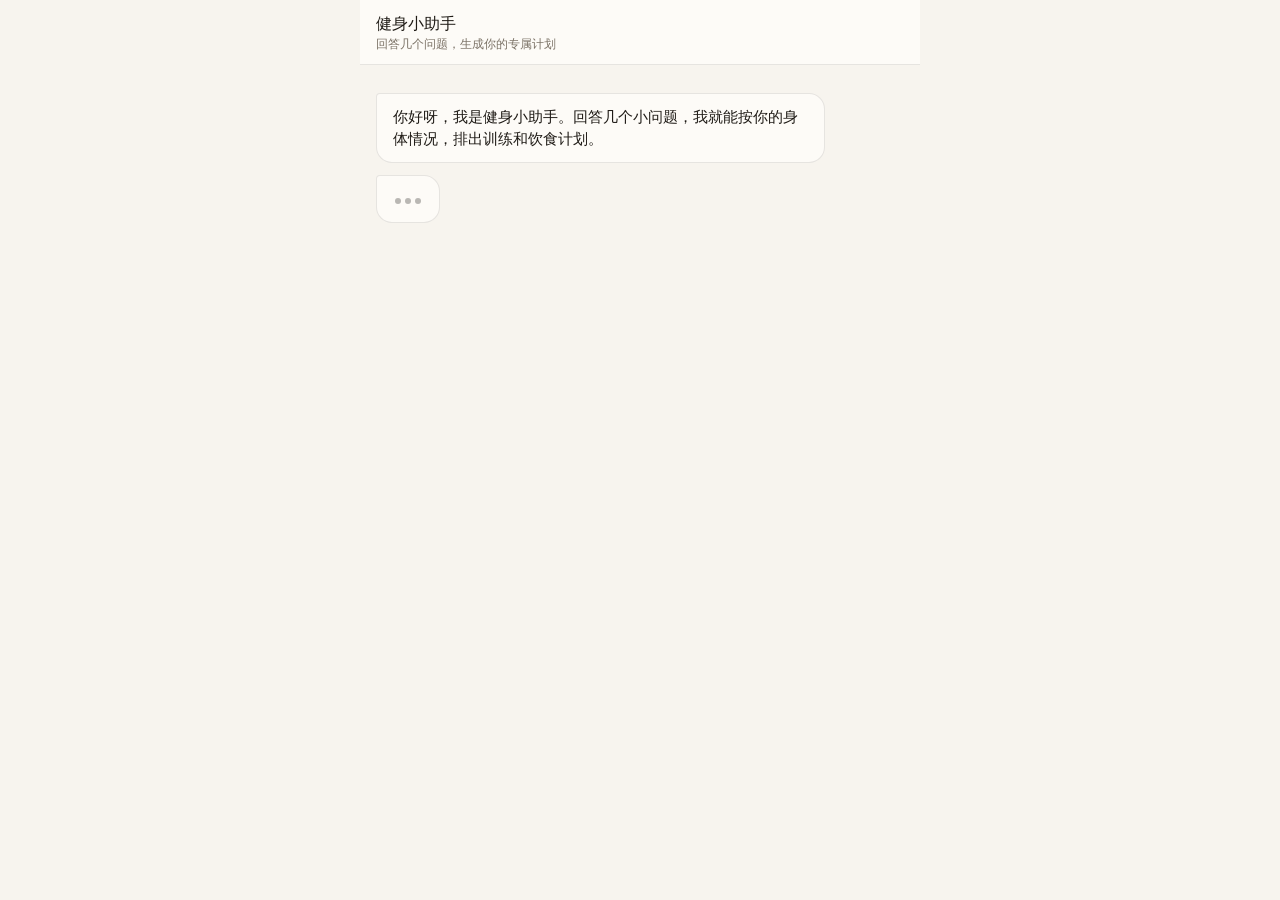
<file: index.html>
<!DOCTYPE html>
<!-- 此檔由 node tools/build.js 從 dev.html 與 src/ 產生，請勿直接修改。 -->
<html lang="zh-CN">
<head>
<meta charset="utf-8">
<meta name="viewport" content="width=device-width,initial-scale=1,viewport-fit=cover,maximum-scale=1">
<title>我的专属健身计划</title>
<!-- 錯誤提示條的樣式內嵌在這裡：就算 style.css 載不到，提示條也看得見 -->
<style>#err{display:none;background:#b00020;color:#fff;padding:8px 12px;font-size:13px;word-break:break-all}</style>
<script>
/* 必須最先執行：錯誤提示條（#err）與載入失敗偵測。
   - 執行期錯誤：顯示「页面出错：訊息 (檔名:行號)」。
   - 開發版 dev.html 用一般 <script src> 依序載入（不用 module）：js 檔載入失敗 → 記進 FIT_LOAD_FAILED，
     app.js 看到就不啟動，並顯示「页面文件加载失败」；style.css 載入失敗 → 只顯示提示，問答照常可用。
   - 正式版 index.html 已把所有檔案內嵌，不會有載入失敗，這段只負責顯示執行期錯誤。 */
var FIT_LOAD_FAILED = [], fitErrMsg = '';
function fitShowErr(msg){
  fitErrMsg = msg;
  var b=document.getElementById('err'); if(!b) return;   // #err 還沒解析到：等 DOMContentLoaded 再顯示
  b.style.display='block'; b.textContent=msg;
}
document.addEventListener('DOMContentLoaded',function(){ if(fitErrMsg) fitShowErr(fitErrMsg) });
function fitLoadFail(node){
  var u=(node.getAttribute('src')||node.getAttribute('href')||'').split('?')[0];
  if(node.tagName==='SCRIPT') FIT_LOAD_FAILED.push(u);
  fitShowErr('页面文件加载失败（'+u+'），请检查网络后刷新页面。');
}
window.addEventListener('error',function(e){
  if(FIT_LOAD_FAILED.length) return;  // 已有載入失敗提示時，後續連帶的錯誤不覆蓋它
  var f=(e.filename||'').split('?')[0].split('/').pop();
  fitShowErr('页面出错：'+(e.message||'未知')+' ('+(f?f+':':'')+(e.lineno||'?')+')');
});
</script>
<style>
/* ==== src/style.css ==== */
/* 健身小助手樣式。
   相容性：老版微信 X5/XWeb（Chromium 約 55–100）。不要用 :has()、dvh；版面靠頁面自然捲動，不要改成固定高度。
   已知：flex 的 gap 在 Chromium 84 以前無效（只影響間距）。
   設計：暖灰白底 + 深墨文字 + 單一珊瑚色強調。強調色只用在三處：主按鈕、最重要的一個數字（每日建議摄入）、頂部問答進度線。
   間距落在 4px 格線上；字重只有 400 / 500；圓角依元件大小（按鈕 8、卡片/泡泡 16）。 */
:root{
  --bg:#f7f4ee;--card:#fdfbf7;--raise:#efe9df;
  --ink:#1f1b16;--sub:#5e554a;--mut:#7b7266;
  --line:rgba(31,27,22,.1);--tick:rgba(31,27,22,.3);
  --acc:#c2492f;
  --warn:#7a5412;--warnbg:#f6eedb;
  --ease:cubic-bezier(.22,1,.36,1);
}
*{box-sizing:border-box;-webkit-tap-highlight-color:transparent}
html,body{margin:0;height:100%;background:var(--bg);color:var(--ink);font-family:-apple-system,"PingFang SC","Hiragino Sans GB","Microsoft YaHei",sans-serif;font-size:15px;line-height:22px;font-variant-numeric:tabular-nums}
b,strong{font-weight:500}
#app{max-width:560px;margin:0 auto;min-height:100vh;background:var(--bg)}

/* 頁首：只有名稱，底部一條問答進度線 */
header{position:sticky;top:0;z-index:5;padding:12px 16px;background:var(--card);border-bottom:1px solid var(--line)}
header b{display:block;font-size:16px;line-height:24px}
header small{display:block;color:var(--mut);font-size:12px;line-height:16px}
#prog{position:absolute;left:0;right:0;bottom:-1px;height:2px}
#prog i{display:block;width:0;height:2px;background:var(--acc);transition:width .4s var(--ease)}

/* 對話 */
#chat{padding:16px 16px 48px}
.row{display:flex;margin:12px 0;animation:in .3s var(--ease)}
.row.user{justify-content:flex-end}
@keyframes in{from{opacity:0;transform:translateY(8px)}to{opacity:1;transform:none}}
.bub{max-width:85%;padding:12px 16px;background:var(--card);border:1px solid var(--line);border-radius:4px 16px 16px 16px;word-break:break-word}
.user .bub{background:var(--ink);border-color:var(--ink);color:var(--bg);border-radius:16px 4px 16px 16px}
.bub.wide{max-width:100%;width:100%}
.typing span{display:inline-block;width:6px;height:6px;margin:0 2px;background:var(--tick);border-radius:50%;animation:b 1s infinite}
.typing span:nth-child(2){animation-delay:.15s}.typing span:nth-child(3){animation-delay:.3s}
@keyframes b{50%{transform:translateY(-4px)}}

/* 回答區 */
#tray{margin-top:16px;padding:12px;background:var(--card);border:1px solid var(--line);border-radius:16px}
#tray:empty{display:none}
.chips{display:flex;flex-wrap:wrap;gap:8px}
.chip{min-height:44px;padding:10px 16px;background:var(--card);border:1px solid var(--line);border-radius:8px;color:var(--ink);font-family:inherit;font-size:15px;line-height:22px;cursor:pointer;transition:background-color .15s var(--ease),border-color .15s var(--ease),color .15s var(--ease),transform .15s var(--ease)}
.chip:active{background:var(--raise);transform:scale(.98)}
.chip:focus-visible,.mini:focus-visible,.vlink a:focus-visible{outline:2px solid var(--acc);outline-offset:2px}
.chip.on{background:var(--ink);border-color:var(--ink);color:var(--bg)}
.chip.go{background:var(--acc);border-color:var(--acc);color:#fff;font-weight:500}
.chip.ghost{background:transparent;color:var(--sub)}
/* 有說明的選項：整列可點，標題 + 一行說明（不用 gap，老版微信也有間距） */
.opts{display:block}
.opt{display:block;width:100%;text-align:left;padding:12px 16px}
.opt+.opt{margin-top:8px}
.opt b{display:block;line-height:22px}
.opt small{display:block;margin-top:2px;color:var(--mut);font-size:13px;line-height:20px}
.opts .back{margin-top:8px;width:auto}
.ogrp{margin:16px 0 8px;font-size:12px;line-height:16px;color:var(--mut)}
.ogrp:first-child{margin-top:0}
.rec{display:inline-block;margin-left:8px;padding:0 4px;border:1px solid var(--line);border-radius:4px;color:var(--mut);font-size:11px;line-height:16px;font-weight:400;vertical-align:1px}
.chip.ok0{flex:1;background:var(--card);border-color:var(--ink);color:var(--ink)}
.sact .back{order:-1}
.opt.on{background:var(--ink);border-color:var(--ink);color:var(--bg)}
.opt.on small{color:rgba(247,244,238,.75)}
.opts .go{display:block;width:100%;margin-top:8px}
.chip:disabled{opacity:.6;cursor:default}

/* 身體數據卡：每行 = 名稱 | −5 −1 | 數字（點一下確認，底下是刻度尺） | +1 +5 */
.nrow{display:flex;align-items:center;padding:8px 0;border-top:1px solid var(--line)}
.nrow:first-child{border-top:0}
.nlab{flex:none;width:44px;font-size:14px;line-height:18px;color:var(--sub)}
.nlab small{display:block;font-size:11px;line-height:14px;color:var(--mut)}
.nbtn{flex:none;width:36px;min-height:40px;margin-left:4px;padding:0;text-align:center;font-size:13px}
.nval{flex:1;min-width:0;margin:0 0 0 4px;min-height:40px;padding:0 0 10px;border:0;border-radius:0;background-color:transparent;font-family:inherit;font-size:16px;line-height:30px;color:var(--mut);
  background-image:linear-gradient(90deg,var(--tick) 1px,transparent 1px),linear-gradient(90deg,var(--tick) 1px,transparent 1px);
  background-size:8px 5px,40px 9px;background-repeat:repeat-x;background-position:var(--off,0) 100%,var(--off,0) 100%}
.nval.on{color:var(--ink);font-weight:500}
.nbox .sact{margin-top:12px}

/* 底部按鈕列（身體數據卡的「確定」「改上一題」） */
.sact{display:flex;gap:8px;margin-top:16px}
.sact .go{flex:1}

/* 卡片 */
.card h3{margin:0 0 8px;font-size:17px;line-height:24px;font-weight:500}
.muted{color:var(--mut);font-size:13px;line-height:20px}
.warn{margin:12px 0;padding:12px;background:var(--warnbg);border-radius:8px;color:var(--warn);font-size:14px;line-height:20px}

/* 結果頁：一個大數字 + 三大營養素比例條，其餘是安靜的列表 */
.sum h3{margin:0;font-size:13px;line-height:20px;color:var(--mut)}
.big{margin:4px 0;line-height:56px}
.big b{font-size:52px;letter-spacing:-.02em;color:var(--acc)}
.big span{margin-left:4px;font-size:16px;color:var(--mut)}
.mbar{display:flex;height:8px;margin:16px 0 8px;border-radius:4px;overflow:hidden;background:var(--raise)}
.mbar i{display:block;height:100%}
.m1{background:var(--acc)}.m2{background:var(--sub)}.m3{background:#cfc6b6}
.mleg{display:flex;flex-wrap:wrap;gap:4px 16px;font-size:13px;line-height:20px;color:var(--sub)}
.mleg s{display:inline-block;width:8px;height:8px;margin-right:6px;border-radius:2px;text-decoration:none}
.mleg b{color:var(--ink)}
.rows{margin:16px 0 8px}
.rows div{display:flex;justify-content:space-between;align-items:baseline;padding:8px 0;border-top:1px solid var(--line);font-size:14px}
.rows span{color:var(--sub)}

/* 訓練計劃：一週條（實心＝訓練日，外框＝有氧日） */
.week{display:flex;margin:12px 0 4px}
.wd{flex:1;margin:0 2px;padding:8px 0;border:1px solid var(--line);border-radius:8px;text-align:center;font-size:12px;line-height:16px;color:var(--mut)}
.wd:first-child{margin-left:0}.wd:last-child{margin-right:0}
.wd::after{content:attr(data-d)}
.wd.on{background:var(--ink);border-color:var(--ink);color:var(--bg)}
.wd.cd{border-color:var(--ink);color:var(--ink)}
.day{padding:12px 0;border-top:1px solid var(--line)}
.day h4{margin:0 0 8px;font-size:15px;line-height:22px;font-weight:500}
.day h4 span{display:inline-block;min-width:40px;margin-right:8px;font-weight:400;color:var(--mut)}
.day ol{margin:0;padding-left:20px}
.day li{margin:4px 0}
.day li i{color:var(--mut);font-style:normal;font-size:13px}
.meal{padding:8px 0}
.meal small{color:var(--sub);font-size:13px}

/* 動作說明 */
.exr{display:flex;justify-content:space-between;align-items:flex-start;gap:8px}
.exb{flex:none}
.mini{padding:4px 12px;background:var(--card);border:1px solid var(--line);border-radius:6px;color:var(--sub);font-family:inherit;font-size:12px;line-height:16px;transition:background-color .15s var(--ease)}
.mini:active{background:var(--raise)}
.xd{margin:4px 0}
.xd summary{color:var(--sub);font-size:13px;cursor:pointer}
.xb{margin-top:8px;padding:12px;background:var(--raise);border-radius:8px;font-size:14px;line-height:22px}
.imgs{display:flex;flex-wrap:wrap;gap:8px;margin:8px 0 4px}
.imgs img{max-width:100%;max-height:230px;height:auto;border-radius:4px;background:#fff}
.vlink{margin:8px 0 4px}
.vlink a{display:inline-block;padding:4px 12px;background:var(--card);border:1px solid var(--line);border-radius:6px;color:var(--ink);font-size:13px;line-height:20px;text-decoration:none}
ul.t{margin:8px 0;padding-left:20px}
ul.t li{margin:4px 0}

/* 可展開的每日菜單、食物分類 */
.dd{padding:12px 0;border-top:1px solid var(--line)}
.dd summary{padding:0;font-weight:500;cursor:pointer;list-style:none}
.dd summary::after{content:"＋";float:right;color:var(--mut)}
.dd[open] summary::after{content:"－"}
.dd summary::-webkit-details-marker{display:none}

/* 健康記錄的折線圖 */
.chart{display:block;width:100%;height:auto;margin:4px 0}
.ch-grid{stroke:var(--line);stroke-width:1}
.ch-line{fill:none;stroke:var(--ink);stroke-width:2;stroke-linejoin:round}
.ch-dot{fill:var(--ink)}.ch-dot.last{fill:var(--acc)}
.ch-t{fill:var(--mut);font-size:11px}
.hsrc{margin-top:8px}.hsrc a{color:var(--sub);text-decoration:underline}

@media (prefers-reduced-motion:reduce){*{animation:none!important;transition:none!important}}
</style>
</head>
<body>
<div id="app">
  <header><div><b>健身小助手</b><small>回答几个问题，生成你的专属计划</small></div><div id="prog"><i></i></div></header>
  <div id="err"></div>
  <div id="chat"><div id="tray"></div></div>
  <noscript><p style="padding:16px">需要开启 JavaScript 才能使用。</p></noscript>
</div>
<script>
/* ==== src/js/data-exercises.js ==== */
/* 動作資料（純資料，沒有邏輯；瀏覽器與 Node 測試共用）
   載入順序：data-exercises.js → data-foods.js → logic.js → render.js → app.js（見 dev.html；正式版由 tools/build.js 依同順序內嵌）
   以下 wger 來源與授權說明為原版註解，原樣保留。 */

/* ================= 动作资料库 =================
   来源：wger 工作与健身管理项目（https://wger.de），数据按 CC-BY-SA 授权。
   中文名称和要点由本页根据 wger 的英文说明挑选并改写，作者逐条标注。
   lv：0 徒手，1 家里有哑铃/弹力带，2 健身房。t：k 膝盖 b 腰背 s 肩颈（我按动作类型自行标注，非 wger 提供）。 */

/* 每行一個動作，欄位順序：
   [名稱 n, 類別 g, 器材等級 lv, 不適部位 t, 鍛鍊部位 mus, 器材 eq, 要點 how, wger 動作 id, 作者 au, 授權 lic, 別名(可選)]
   - 只寫前 6 欄的行：訓練模板要用、但沒有 wger 資料的名稱（不進動作庫、沒有「怎么做」）。
   - 別名：同一個 wger 動作在訓練模板裡用了另一個名字（例如 home 模板寫「哑铃高脚杯深蹲」）。
     logic.js 會在原動作後面緊接著複製一行、只換名稱，所以 EXI 順序與舊版完全相同。
   - 順序有意義：換動作、重點加練、動作庫列表都依這個順序，不要重新排序。 */
const EXERCISE_ROWS = [
// 深蹲类 sq
 ['高脚杯深蹲','sq',1,'k','股四头肌、臀肌','哑铃','双手抱住哑铃贴近胸前，双脚与肩同宽、膝盖微屈。下蹲到大腿与地面平行，保持背部挺直，髋部向后，膝盖对准脚尖。重心放在脚跟，目视前方或略上方。',203,'ataraxie67','CC-BY-SA 4.0','哑铃高脚杯深蹲'],
 ['哑铃深蹲','sq',1,'k','股四头肌、臀肌','哑铃'],
 ['徒手深蹲','sq',0,'k','股四头肌、臀肌','徒手'],
 ['相扑深蹲','sq',0,'k','臀肌、股四头肌','徒手','双脚比肩宽，脚尖外开约 45°。保持背部挺直，屈膝屈髋缓慢下蹲，像要坐下去，下到大腿与地面平行，再蹬地站起。',632,'sophialj','CC-BY-SA 4.0'],
 ['抱头深蹲','sq',0,'k','臀肌、股四头肌','徒手','双脚与髋同宽、脚尖朝前，挺胸，双手放在脑后、手指轻扣、肘朝两侧。髋部向后推、屈膝，上身尽量保持直立。膝盖向外推，不能向内扣。',1208,'lxmx','CC-BY-SA 4.0'],
 ['慢速深蹲','sq',0,'k','股四头肌、臀肌','徒手','用节奏控制来增加肌肉张力：3 秒慢慢下蹲，在底部停 1 秒，再用正常速度站起。挺胸，重心放在脚跟。',1963,'Anon#2','CC-BY-SA 4.0'],
 ['靠墙静蹲','sq',0,'k','大腿前后侧','徒手','背靠平整的墙，慢慢下滑并让双脚离墙，直到大腿与地面平行、膝和髋大约成 90°。双臂交叉放胸前，保持 30 秒。',718,'Blablabla','CC0'],
 ['腿举','sq',2,'k','股四头肌','腿举器械','腿举是用双腿把重量推离身体的负重训练。',371,'BFad07','CC0'],
// 单腿、箭步类 lg
 ['哑铃反向箭步蹲','lg',1,'k','臀肌、腘绳肌、股四头肌','哑铃','双手各持一只哑铃，向后迈一大步成箭步姿势，再回到站立。主要练臀肌、大腿后侧和前侧。',1651,'AlucardEvil40','CC-BY-SA 4.0'],
 ['反向箭步蹲','lg',0,'k','臀肌、腘绳肌、小腿','徒手','向后迈步的箭步蹲，对臀部、大腿后侧和小腿肌群的刺激更多。',1102,'clafal','CC-BY-SA 4.0'],
 ['哑铃保加利亚分腿蹲','lg',1,'k','臀肌、股四头肌','哑铃、长凳','后脚踩在高处（如长凳），用前腿做单腿下蹲。抬高后腿会增加不稳定性和动作幅度。',1706,'AlucardEvil40','CC-BY-SA 4.0'],
 ['上台阶','lg',0,'k','臀肌、股四头肌','椅子','面对椅子站立，踏上椅子，再退下来，重复。',981,'','CC-BY-SA 4.0'],
// 臀部与髋 gl
 ['臀桥','gl',0,'','臀肌','徒手','仰卧，屈髋屈膝，双脚踩地。抬起臀部，让肩、髋、膝成一条直线。想加大强度，可以把脚垫高到台阶或长凳上。',265,'tdprice12','CC-BY-SA 4.0'],
 ['单腿臀桥','gl',0,'','臀肌','徒手','摆好臀桥姿势，用脚跟支撑，交替把一条腿伸直。全程让髋部尽量保持伸展。',1906,'cybro','CC-BY-SA 4.0'],
 ['负重臀桥','gl',1,'','臀肌','哑铃','坐在地上，把哑铃放在髋部，向上顶髋并夹紧臀肌。练臀肌，也有助改善髋部活动度。',1642,'AlucardEvil40','CC-BY-SA 4.0'],
 ['臀推','gl',2,'','臀肌','长凳'],
 ['单腿哑铃臀推','gl',2,'','臀肌','长凳、哑铃','上背靠在长凳上，一条腿抬起，另一条腿伸展髋部，单侧孤立收缩臀肌。左右分开练，对臀肌刺激更充分。',1234,'carlos3c','CC-BY-SA 4.0'],
 ['弹力带臀部后踢','gl',1,'','臀肌','弹力带','四点跪姿，把弹力带固定在脚上，脚跟向后、向上踢，顶端夹紧臀肌。核心保持稳定，背部保持平直。',1613,'Tierrasverdes','CC-BY-SA 4.0'],
 ['哑铃驴子踢腿','gl',1,'','臀肌、腘绳肌','哑铃、垫子','在垫子上四点跪姿，手在肩的正下方、膝在髋的正下方，用哑铃增加阻力，向后上方踢腿。主要练臀肌和大腿后侧。',1616,'Tierrasverdes','CC-BY-SA 4.0'],
 ['跪姿后踢腿','gl',0,'','臀肌','徒手','四点跪姿，一只脚向后蹬直，注意力放在臀肌上。停 1 秒再回到起点，左右交替。',990,'','CC-BY-SA 4.0'],
 ['器械臀部后踢','gl',2,'b','臀肌','器械','用脚跟发力，不要用脚尖。顶端不要过度反弓下背。',1723,'barry','CC-BY-SA 4.0'],
 ['蚌式开合','gl',0,'','臀肌、核心','徒手','摆成侧撑姿势（前臂和肘撑地，双腿略弯）。双脚靠拢，抬起上方的膝盖，像贝壳张开，再慢慢回到起点。核心保持稳定，髋部对齐。',1823,'teus_ergaster','CC-BY-SA 4.0'],
 ['弹力带蚌式开合','gl',1,'','臀肌、核心','弹力带','动作同蚌式开合，另外在膝盖上方的大腿间套一根对折的弹力带。',1842,'Croak6728','CC-BY-SA 4.0'],
 ['侧卧髋外展','gl',0,'','臀肌（髋外侧）','徒手','侧卧，上方的腿伸直、下方的腿屈膝支撑。把上方的腿抬离地面，在顶端停一下。',1202,'wakanda90','CC-BY-SA 4.0'],
 ['反向蚌式开合','gl',0,'','臀肌','徒手','侧卧，屈髋屈膝，两膝上下叠放。先让双脚并拢、两膝保持贴合，抬起上方的脚，再慢慢放下。动作只来自髋部，不要让骨盆向后翻。幅度小、控制好，重点是髋部旋转。',2448,'TobiasFalk','CC-BY-SA 4.0'],
 ['器械髋外展（坐姿）','gl',2,'','臀肌','器械','坐进器械，背靠垫子；大腿内侧抵住阻力垫，调整座位让髋关节对准器械转轴。从双腿并拢或略压住垫子开始，慢慢向外分开。',1748,'Tierrasverdes','CC-BY-SA 4.0'],
// 髋铰链 hg
 ['哑铃罗马尼亚硬拉','hg',1,'b','腘绳肌、臀肌','哑铃','双手各持一只哑铃，在髋部向前屈，保持背部挺直，再回到站立。主要练大腿后侧和臀肌。',1652,'AlucardEvil40','CC-BY-SA 4.0'],
 ['罗马尼亚硬拉','hg',2,'b','腘绳肌、臀肌','哑铃或杠铃'],
 ['早安式','hg',0,'b','腘绳肌','徒手','双脚比肩宽，双手放在髋部。从髋部折叠，上身向地面前倾，背部保持挺直，再回到站立。',1392,'captive0592','CC-BY-SA 4.0'],
 ['腿弯举','hg',2,'','腘绳肌','器械','腿弯举（也叫腘绳肌弯举）是孤立练大腿后侧的动作：在阻力下把小腿弯向臀部。',364,'BFad07','CC0'],
 ['俯卧腿弯举','hg',2,'','腘绳肌','器械'],
// 水平推 hp
 ['标准俯卧撑','hp',0,'s','胸肌、手臂、肩','徒手','从平板支撑姿势开始，手比肩略宽，双脚并拢，从头到脚成一条直线。收紧核心，屈肘放低身体，再推回起点。',1551,'Settebello','CC-BY-SA 4.0'],
 ['跪姿俯卧撑','hp',0,'s','胸肌、肩','徒手','双膝并拢跪地，双手在身前略比肩宽、位于肩的正下方，身体从头到膝成一条直线。屈肘降低躯干，躯干保持稳定，膝盖不离地，再用手推地回到起点。',1218,'PaukOne','CC-BY-SA 4.0'],
 ['上斜俯卧撑（手扶椅子）','hp',0,'s','胸肌、三头肌','椅子或长凳','上半身抬高，主要练胸肌，同时练到三头肌、肩和核心。与标准俯卧撑相比，三头肌参与较少。',1111,'anon1337','CC-BY-SA 4.0'],
 ['哑铃地板卧推','hp',1,'s','胸肌','哑铃','双手持哑铃仰卧，屈膝、双脚踩地（有长凳可以用）。把哑铃推起到肘部伸直，再慢慢放下，直到上臂靠近身体并贴到地面，停一下再推起。顶端夹紧胸肌。',1084,'','CC-BY-SA 4.0'],
 ['哑铃卧推','hp',2,'s','胸肌','哑铃、长凳','坐在平凳的一端，把哑铃竖直靠在大腿上。身体向后躺的同时，用膝盖把哑铃顶向胸口。双脚踩稳地面，肩胛骨向后夹紧、贴住长凳，下背保持自然的弧度，再把哑铃向上推向天花板。',75,'wger.de','CC-BY-SA 3.0'],
 ['胸部推举机','hp',2,'s','胸肌','器械','调整座椅高度，让把手与胸口平行。用腿蹬脚踏板，把把手带到起始位置。背部贴紧靠垫，向外推，推出时呼气。让把手轻轻回到胸口，回来时吸气。',129,'wger.de','CC-BY-SA 3.0'],
// 垂直推、侧平举 vp
 ['哑铃肩推','vp',1,'s','肩部','哑铃','坐在长凳上，靠背接近垂直。双手持哑铃举到肩高，手掌和肘全程朝前。向上推起，最高点哑铃靠近但不碰到，再慢慢放下重复。',567,'wger.de','CC-BY-SA 3.0','哑铃推肩'],
 ['哑铃侧平举','vp',1,'s','肩部（三角肌）','哑铃','练三角肌。手臂伸直或微屈，把哑铃向两侧抬到约与肩同高。身体略向前倾，髋和膝微屈。',348,'wger.de','CC-BY-SA 3.0'],
// 水平拉 hr
 ['哑铃俯身划船','hr',1,'b','背阔肌','哑铃','双手各持一只哑铃，髋部折叠、臀向后推，上身与地面约成 45–75°，膝盖微屈。哑铃垂在肩下，手臂伸直，背保持平直、挺胸、核心收紧，不要弓背。再把哑铃拉向肋骨或髋的方向。',2669,'karthikrrk','CC-BY-SA 4.0'],
 ['哑铃单臂划船','hr',1,'b','背阔肌','哑铃','俯身直到手垂在膝盖以下，上身角度保持不变。收紧背阔肌，把肘向后拉并夹紧肩胛。每一次都不要站起来，手要低于膝盖。',81,'sebk','CC-BY-SA 4.0','哑铃单臂划船（扶椅）'],
 ['胸托哑铃划船','hr',2,'','背阔肌、二头肌','可调长凳、哑铃','把可调长凳调到 45°，俯卧，头悬在凳沿上方。双手各持哑铃，核心和背阔肌收紧、肩部中立。向上腹部方向划，顶端夹紧背部，再放回起点。',1283,'carlos3c','CC-BY-SA 4.0'],
 ['弹力带坐姿划船','hr',1,'','背阔肌','弹力带','坐在地上，双腿伸直、背挺直。弹力带绕过双脚脚掌，双手各握一端，手臂伸直、膝微屈。让肘直直向后，把弹力带拉向下肋，夹紧肩胛。挺胸，躯干不要后仰借力。',2635,'trs1800','CC-BY-SA 4.0'],
 ['坐姿划船','hr',2,'','背阔肌','绳索器械','坐在器械上双脚踩稳，比肩略宽。脚跟蹬地、夹紧臀部，握住把手，坐直、膝微屈。收紧腹部和下背，让躯干垂直于地面。肩膀往后往下沉，划船时夹紧肩胛，想象两肩胛间夹着一支铅笔。',1117,'Franpol','CC-BY-SA 4.0'],
// 垂直拉 vr
 ['高位下拉','vr',2,'','背阔肌','绳索器械','起始双臂在头上伸直，感觉背阔肌被拉伸，肩膀下沉、不要耸肩。拉的时候让肘向下向后带，把横杆拉到上胸或锁骨附近。挺胸，底部夹紧肩胛。',723,'tuckerm','CC-BY-SA 3.0'],
// 肩后束与上背 rd
 ['弹力带面拉','rd',1,'','上背、肩后束','弹力带','站姿水平拉。握住弹力带到脸的高度，让肘抬高并向外，朝脸的方向拉，同时夹紧肩胛。练上背和肩后束，有助改善体态。',1732,'54str','CC-BY-SA 4.0'],
 ['弹力带拉开','rd',1,'','上背、肩后束','弹力带','双手握住弹力带，手臂在身前伸直、与肩同高，肘微屈并固定。向两侧拉开直到弹力带接近胸口，再缓慢回到起点，控制张力。',1380,'schwolfar','CC-BY-SA 4.0'],
 ['绳索面拉','rd',2,'','上背、肩后束','绳索器械'],
 ['俯卧W字','rd',0,'','上背、肩后束','徒手'],
 ['胸托后束飞鸟（Y 字）','rd',2,'','肩后束','可调长凳、轻哑铃','把上斜凳调到 30–45°，胸贴凳面俯卧，头保持中立或略朝下，避免颈部压力。手握轻哑铃、掌心相对（拇指朝上）。手臂伸直或微屈，向上向外举成“Y”字。动作要来自肩和肩胛，不要用身体甩。',1825,'beagle','CC-BY-SA 4.0'],
 ['哑铃俯身面拉','rd',1,'b','上背、肩','哑铃','用哑铃做俯身面拉，练上背和肩。把重量拉向脸部，肘保持高位，夹紧肩胛。',1639,'AlucardEvil40','CC-BY-SA 4.0'],
// 三头、二头
 ['哑铃俯身臂屈伸','tr',1,'s','三头肌','哑铃','双手各持一只哑铃，掌心相对躯干。背挺直、膝微屈，髋部前屈，躯干接近与地面平行，抬头。上臂紧贴躯干并与地面平行，前臂垂向地面、肘约成 90°，再向后伸直前臂。',655,'bodybuilding.com','CC-BY-SA 3.0'],
 ['哑铃臂屈伸','tr',1,'s','三头肌','哑铃','要点：肘部固定，肌肉主动发力，不借惯性，动作受控且缓慢，不要过度伸直。',1336,'Anastasious','CC-BY-SA 4.0'],
 ['绳索三头下压','tr',2,'','三头肌','绳索器械','常见的三头肌动作，容易学。通常做 8–12 次或更多，放在上肢或手臂训练日里。',805,'cshep442','CC-BY-SA 4.0'],
 ['哑铃弯举','bi',1,'','二头肌','哑铃','双手各持一只哑铃，手臂伸直、放在身体两侧，掌心朝内。屈臂把重量向上举，在动作一开始就把手臂旋转 90°，到最高点再稍微向外转一点。不停顿地慢慢放下。不要让身体晃动，全部由二头肌发力。',92,'wger.de','CC-BY-SA 3.0'],
// 核心 core
 ['平板支撑','core',0,'','核心','徒手','前臂和脚尖撑地，手臂弯曲、肘在肩的正下方。身体全程保持一条直线，尽量久地保持。想加大难度，可以抬起一只手臂或一条腿。',458,'YYCfit / BFad07','CC-BY-SA 3.0'],
 ['侧平板支撑','core',0,'','腹斜肌','徒手','练腹斜肌，帮助稳定脊柱。侧躺，用前臂和膝到脚的一侧撑起身体。',580,'bodybuilding.com','CC-BY-SA 4.0'],
 ['鸟狗式','core',0,'','核心、背部','徒手','核心稳定动作，提升平衡、协调和脊柱对位，冲击小。四点跪撑，手在肩下、膝在髋下，保持脊柱中立。右臂向前、左腿向后同时伸出，髋部保持端正，到最远处稍停。',1572,'Settebello','CC-BY-SA 4.0'],
 ['死虫','core',0,'','腹肌','徒手','仰卧，下背压向地面。对侧的手和脚缓慢伸出，脊柱保持中立，平稳呼吸。受控地收回，不要弓腰。',2752,'ruochenma','CC-BY-SA 4.0'],
 ['超人式','core',0,'b','下背、臀肌','垫子','俯卧，手臂向前伸直、双腿伸直放平。同时抬起手臂和双腿，像在飞，收紧下背，保持呼吸。按能力每次保持 2–5 秒。',636,'baldurmen','CC-BY-SA 4.0'],
 ['反向卷腹','core',0,'','腹肌','徒手','仰卧，手放在臀部附近。抬腿，到大约七成高度时骨盆也可以跟着抬起。顶端停 1–2 秒，再回到起点。',1772,'eufvksruh','CC-BY-SA 4.0'],
 ['帕洛夫推（抗旋转）','core',1,'','核心','弹力带或绳索','抗旋转动作，训练脊柱周围的大小肌群去抵抗旋转。侧身站在固定点旁，双手握住把手或弹力带，躯干正对前方，把手收到胸口中央，慢慢向前推出，再慢慢收回。',1194,'prevail90','CC-BY-SA 4.0'],
// 小腿 calf
 ['站姿提踵','calf',0,'','小腿','徒手'],
 ['哑铃提踵','calf',1,'','小腿','哑铃','双手各持一只哑铃，手臂自然下垂，双脚与髋同宽。想加大幅度，可以让前脚掌踩在台阶上。踮脚尽量抬高并稍停，再慢慢放下脚跟，直到小腿有拉伸感。膝盖微屈、不要锁死，上身保持直立。',2661,'','CC-BY-SA 4.0'],
// ---- 徒手动作扩充（wger）----
 ['椅子深蹲','sq',0,'k','臀肌、股四头肌','椅子或箱子','在身后放一把椅子（或箱子），高度要让你下蹲时能用臀部轻触到它，同时背部保持挺直。双脚与肩同宽、脚尖略外开，收紧核心、背部中立。像要坐到椅子上一样，向后坐、屈膝屈髋，让髋部下沉到椅面。',977,'clafal','CC-BY-SA 4.0'],
 ['正向箭步蹲','lg',0,'k','臀肌、股四头肌','徒手','站直，背挺直。左腿向前迈一大步，降低骨盆直到右膝几乎碰到地面，再抬起骨盆，退回一步回到起点。左右腿交替。',984,'','CC-BY-SA 4.0'],
 ['分腿蹲','lg',0,'k','臀肌、股四头肌','徒手','站直，背挺直，左腿向前迈一大步。降低骨盆，直到右膝几乎碰到地面，再抬起，重复。做完一侧再换另一侧。',991,'','CC-BY-SA 4.0'],
 ['侧向分腿蹲','lg',0,'k','大腿、臀部','徒手','站直，向侧面迈一大步，比肩略宽。弯曲一侧的膝盖，让大腿与地面平行，弯曲的膝盖要与脚尖在同一方向。再推回起点，重复。',986,'','CC-BY-SA 4.0'],
 ['哥萨克深蹲','lg',0,'k','腿部、臀部','徒手','哥萨克深蹲是多关节动作，主要练腿和臀，也需要稳定肌肉参与，能练力量、灵活性和稳定性。',1407,'clafal','CC-BY-SA 4.0'],
 ['扶椅分腿蹲','lg',0,'k','股四头肌','椅子或墙','前后分腿站，前脚在后脚前约一步，手扶稳固的支撑物（墙或椅背）。双膝弯曲让髋部垂直下降，直到后膝几乎碰到地面。上身保持直立，前脚脚跟着地，再用前脚发力推起。支撑物只用来保持平衡，不要靠它拉起身体。一侧做完再换另一侧。',2557,'','CC-BY-SA 3.0'],
 ['站姿抬腿（髋稳定）','gl',0,'','髋周围肌群','徒手','上身保持稳定，主要用一条腿站立，另一条腿不负重，反复抬起、在髋和膝处弯曲，再放下。两侧都做。这个动作练的是髋部周围肌群的稳定性。',1096,'tregga','CC-BY-SA 4.0'],
 ['宽距俯卧撑','hp',0,'s','胸肌外侧、肩','徒手','双手比肩宽，增加对胸外侧和肩的刺激。下放到胸部几乎碰地，核心收紧，再用手掌发力推起。不要塌腰，保持从头到脚一条直线。',1964,'Anon#2','CC-BY-SA 4.0'],
 ['钻石俯卧撑','hp',0,'s','胸肌、三头肌','徒手','平板支撑姿势，双手靠近放在胸下，拇指和食指围成菱形。屈肘让胸向双手下降，身体保持一条直线，再推起到手臂完全伸直。肘靠近身体，核心收紧。',386,'notdefine','CC-BY-SA 4.0'],
 ['三头肌俯卧撑','tr',0,'s','三头肌','徒手','针对三头肌的俯卧撑。平板支撑姿势，双手在肩的正下方，双脚并拢。下降时让肘夹在身体两侧、上臂指向正后方，降到胸部碰地再回到起点。',2684,'JuustoKakku','CC-BY-SA 4.0'],
 ['三点支撑俯卧撑','hp',0,'s','胸肌、核心','徒手','摆好俯卧撑姿势，肩在手的正上方，双脚与髋同宽。肚脐向脊柱收，收紧腹肌。左脚抬离地面约 5 厘米，脚尖朝下，髋部不要动，从头到脚始终成一条直线。然后屈肘，让胸部降到接近地面，再推起。换另一侧重复。',1209,'lxmx','CC-BY-SA 4.0'],
 ['站姿 T/Y/I 举臂','rd',0,'s','肩、上背','徒手','站直，双脚与髋同宽，核心收紧，手臂放松垂在身侧。依次做三种举臂：T 举（手臂向两侧伸直举到与地面平行）、Y 举（手臂向上约 45°举成 Y 字）、I 举（手臂并拢举过头顶成 I 字）。保持脊柱中立，不要反弓下背。',1606,'WiNNiE','CC-BY-SA 4.0'],
 ['YTW 举臂','rd',0,'s','肩胛之间的肌群','徒手','YTW 动作用来强化两肩胛之间的肌肉，帮助把肩往后收，保持挺拔的体态。',2454,'probablyforging','CC-BY-SA 4.0'],
 ['蝴蝶超人式','core',0,'b','上背、后颈','垫子','俯卧，十指交叉放在脑后，抬起头，并把双肘尽量向上抬。',1908,'cybro','CC-BY-SA 4.0'],
 ['跪姿对侧超人式','core',0,'','臀肌、大腿后侧、肩','徒手','四点跪姿，一只脚向后蹬直，直到整条腿伸直，脚要抬高、像被向后拉。手臂向前伸直，注意肩要抬高。单侧静态保持。',1910,'cybro','CC-BY-SA 4.0'],
 ['高位平板支撑','core',0,'s','核心','徒手','手和脚尖触地，背、手臂和腿都伸直。可以先趴在地上，双手掌心朝下放在头两侧，再把手臂撑直到这个位置。全程保持起始姿势。',1001,'','CC-BY-SA 4.0'],
 ['平板支撑伸手','core',0,'s','核心','徒手','摆成平板支撑，眼睛看地面。一只手向前抬起再收回，换另一只手。抬起和收回都要慢，身体尽量保持不动。',1766,'','CC-BY-SA 4.0'],
 ['平板支撑拍肩','core',0,'s','核心、肩','垫子','摆成标准平板支撑，双脚比肩略宽。交替抬起一只手，去触碰对侧的肩膀。',1091,'clafal','CC-BY-SA 4.0'],
 ['动态侧平板支撑','core',0,'','腹斜肌','徒手','侧躺，用一侧的肘和脚的外侧撑起身体，让髋部上下起落，同时身体保持一条直线。',1288,'painDpice','CC-BY-SA 4.0'],
 ['自行车卷腹','core',0,'','腹肌、腹斜肌','垫子','仰卧，手放在脑后，双腿伸直。让肩膀离地，一侧膝盖收向胸口，同时转体，让对侧的肘去碰膝盖。左右交替，像蹬自行车一样。动作要受控，核心全程发力。',1412,'hpmbala','CC-BY-SA 4.0'],
 ['抬腿卷腹','core',0,'','腹肌','垫子','仰卧，双腿笔直向上举。用双手去够脚尖，同时让肩胛骨离开地面，再放回。',174,'krisbbb','CC-BY-SA 4.0'],
 ['悬停卷腹','core',0,'','上腹','垫子','仰卧，双脚平放在地上，双臂交叉放在头上、手在脑后。抬起上身，让肩胛骨离开地面，在顶端停 1–2 拍。尽量让上腹发力，保持质量，做 10 次。目标是上身动、下半身不动。',1478,'Moffi','CC-BY-SA 4.0'],
 ['站姿侧屈卷腹','core',0,'','腹斜肌','徒手','站直，双脚与肩同宽，手放脑后。上身向一侧倾，收缩腹斜肌，让肘靠近髋。回到起点后左右交替，或做完一侧再换另一侧。这个动作能练腹斜肌，同时改善平衡与稳定。',1426,'hpmbala','CC-BY-SA 4.0'],
 ['单腿提踵','calf',0,'','小腿','台阶（可选）','站在地面或台阶边缘（台阶能加大活动幅度）。抬起一只脚，把脚跟抬高到踮脚站立，在顶端停 3 秒。慢慢放下脚跟，直到几乎碰到地面，不要砸下去。',1021,'','CC-BY-SA 4.0'],
// ---- 热身与拉伸 st ----
 ['儿童式','st',0,'','背部、髋、大腿','垫子','四点跪姿，膝盖、脚趾和双手着地，两只大脚趾相碰。把膝盖分开到与髋同宽。呼气时让骨盆向后，坐到脚跟上，双手仍贴地。上身放松，前额放到地面，双手自然向前滑。保持这个姿势。要出这个姿势，先把手走回到肩的正下方，再把上身抬起坐直。',1002,'','CC-BY-SA 4.0'],
 ['站姿小腿拉伸','st',0,'','小腿','墙或椅子','拉伸小腿肌（腓肠肌），随处都能做，只要有一面墙或一把椅子。',1239,'erikocobra','CC-BY-SA 4.0'],
 ['三头肌拉伸','st',0,'','三头肌','徒手','一只手放在背后，用另一只手抓住这只手的肘，轻轻往下拉。保持几秒，再换另一侧。',1230,'Lynn_McIntyre','CC-BY-SA 4.0'],
 ['肩部绕环','st',0,'','肩关节','徒手','坐着或站着，背挺直。双手放在肩上，以中等速度反复转动两侧肩关节，画圆。',1004,'','CC-BY-SA 4.0'],
 ['手臂绕环','st',0,'','肩、手臂','徒手','站直，背挺直。手臂保持伸直，从身前向下、绕到背后、再越过头顶回到原位，然后连续画圆。',994,'','CC-BY-SA 4.0'],
// ---- 女性常练：臀腿、髋、体态、手臂、核心（wger）----
 ['弹力带四点跪姿髋外展','gl',1,'','臀肌、髋外侧','弹力带','四点跪姿，体重均匀分在双膝和双手上。躯干保持稳定，收紧腹部，腰椎保持挺直、不要扭转（想象下背上放着一杯水，不会倒）。把一条腿向外侧抬起，抬腿时不要扭转。',1915,'treder','CC-BY-SA 4.0'],
 ['仰卧髋外展','gl',0,'','臀肌、髋外侧','垫子','仰卧在垫子上，双腿伸直放松，手臂放在身体两侧或向两边展开，帮助稳定。把一条腿轻轻抬离地面（伸直或略弯），再向外侧移动，远离身体中线。',1886,'teus_ergaster','CC-BY-SA 4.0'],
 ['哑铃青蛙推髋','gl',1,'','臀肌','哑铃','与臀推相似，但双脚并在一起，让膝盖向外打开成青蛙的姿势，再把臀部抬离地面（用哑铃增加阻力）。',1503,'JohnPreston','CC-BY-SA 4.0'],
 ['臀桥单臂哑铃推举','hp',1,'s','臀肌、胸','哑铃','单手持一只哑铃做臀桥。把哑铃举在胸口上方，这是每次的起始位置。放下哑铃，让肘碰到地面（如果用长凳，肘大约低于肩 45°），再把哑铃推回起始位置。',1686,'meldun','CC-BY-SA 4.0'],
 ['哑铃俯身侧抬肘（后束）','rd',1,'b','肩后束、上背','哑铃','双手各持一只哑铃，髋部前屈，让背接近与地面平行，手臂自然下垂并与肩在同一条线上。屈肘，把肘向两侧抬起，直到上臂与地面平行，再慢慢放回，重复。',1227,'Lynn_McIntyre','CC-BY-SA 4.0'],
 ['哑铃过头臂屈伸（双手握）','tr',1,'s','三头肌','哑铃','把一只哑铃举过头，双手托在内侧垫片下（像捧着一颗心的握法）。肘在头的上方，屈肘让前臂落到上臂后面。底部要注意别让哑铃撞到颈后。再伸直手肘，把哑铃举回头顶。',211,'tuninx','CC-BY-SA 3.0'],
 ['站姿宽距早安式','hg',0,'b','大腿后侧','徒手','双脚比肩宽，脚尖略向外，双手放在脑后。髋部折叠，让上身向地面下降，背保持挺直、胸打开。',1397,'captive0592','CC-BY-SA 4.0'],
 ['空心支撑','core',0,'','腹肌','垫子','在垫子上仰卧，收紧腹肌，伸直手臂和双腿并抬起（头和肩膀也离地）。保持下背始终贴住垫子。',297,'Behrooz','CC0'],
 ['仰卧交替打腿','core',0,'b','下腹','垫子','仰卧，把伸直的双腿抬离地面约 45°。一只脚向下、几乎碰到地面时，另一只脚尽量抬到 90° 或接近。再换脚，交替进行。',235,'nate303303','CC-BY-SA 4.0'],
 ['手撑地前走','core',0,'s','核心、肩','徒手','站姿，膝盖微屈，双手放在地上。从这个姿势开始，用双手向前走，同时保持臀部收紧、下背不要失控。',1103,'clafal','CC-BY-SA 4.0'],
 ['内收肌后坐拉伸','st',0,'','大腿内侧','徒手','四点跪姿，双手在肩的正下方、双膝在髋的正下方。一条腿向侧面伸直，脚掌平放、脚尖朝前。背保持平直，慢慢把髋部向后推向跪着那条腿的脚跟，直到感觉到拉伸。',2614,'','CC-BY-SA 4.0'],
 ['90/90 髋转换','st',0,'','髋、臀','徒手','坐在地上，一条腿在身前弯成 90°，另一条腿在侧面弯成 90°，让后面的小腿与前面的小腿平行。上身保持直立，可以的话手不要撑地。把双膝一起转向另一侧，让两条腿互换位置。',2613,'','CC-BY-SA 4.0'],
 ['髋屈肌拉伸','st',0,'','髋前侧、大腿前侧','徒手','跪成箭步姿势，一膝着地、另一只脚在前，双手叉腰。躯干保持直立，收紧后腿一侧的臀部，把髋部向前推，直到髋前侧和大腿前侧有拉伸感。保持一会，再换边。',1867,'Davidgj32','CC-BY-SA 4.0'],
 ['髋部交叉拉伸','st',0,'','髋、臀、下背','垫子','仰卧，手臂向两侧伸展，双腿并拢屈膝。把双膝慢慢倒向一侧，同时让肩膀和手臂保持贴地，你会在髋、臀和下背感到拉伸。稍停，把膝盖带回中间，再换另一侧。',1863,'Davidgj32','CC-BY-SA 4.0'],
 ['蝴蝶式拉伸','st',0,'','大腿内侧、髋','徒手','坐成祈祷姿势，双脚脚底轻轻相贴。用手慢慢把双脚拉向腹股沟，按需要保持。',1843,'Croak6728','CC-BY-SA 4.0'],
 ['青蛙式拉伸','st',0,'','臀、髋','垫子','四点跪姿，把膝盖向外打开，降低到用前臂撑地。肘和膝不动，开始前后摇动，让臀部尽量靠近脚。',1844,'Croak6728','CC-BY-SA 4.0'],
 ['台阶小腿拉伸','st',0,'','小腿','台阶、墙或栏杆','站在台阶或稳固的高处，前脚掌踩在边缘，脚跟悬空，扶着栏杆或墙保持平衡。让一只或双脚的脚跟降到低于台阶，感到小腿被拉伸并保持。膝盖伸直时，拉伸的是小腿的腓肠肌。',2666,'trs1800','CC-BY-SA 4.0'],
 // ---- 部位細分：胸、肩、背、二頭、小腿、大腿內側（wger）----
 ['哑铃上斜卧推','hp',2,'s','胸（上胸）、肩','上斜凳、哑铃','卧推的变化，重点刺激胸大肌的锁骨部（上胸）。把长凳调到 30–45° 之间，让躯干倾斜，推的角度改变，更多张力转到上胸和肩，有助于让上半身发展得更均衡、更立体。',537,'wger.de','CC-BY-SA 3.0'],
 ['蝴蝶机夹胸','hp',2,'s','胸肌','蝴蝶机','坐在蝴蝶机上，双脚踩实地面，上臂与地面平行。把双臂向中间夹，直到把手几乎碰在一起（但不要碰到）。再慢慢回来，重量全程保持悬空。',135,'wger.de','CC-BY-SA 3.0'],
 ['绳索上斜单臂推胸','hp',2,'s','胸肌','绳索器械','用绳索单臂推胸，另一只手撑住身体，把注意力放在推的力量上，而不是平衡。起始时手尽量靠近胸口，然后朝着略向上斜的方向，对准胸口中央推出。',1660,'Shiladree','CC-BY-SA 4.0'],
 ['绳索下斜单臂推胸','hp',2,'s','胸肌','绳索器械','用绳索单臂推胸，另一只手撑住身体，把注意力放在推的力量上，而不是平衡。起始时手尽量靠近胸口，然后朝着略向下斜的方向，对准胸口中央推出。',1656,'Shiladree','CC-BY-SA 4.0'],
 ['下斜俯卧撑（双脚垫高）','hp',0,'s','胸肌','长凳、椅子或台阶','下斜俯卧撑是传统俯卧撑的变化，用不同的方式刺激上半身肌肉。把双脚垫高在长凳、椅子或台阶上，双手撑地成俯卧撑姿势。身体保持从肩到脚踝一条直线，向地面下放，再推起。',1112,'anon1337','CC-BY-SA 4.0'],
 ['阿诺德推举','vp',1,'s','肩部','哑铃、有靠背的长凳','坐在有靠背的长凳上，双手各持哑铃放在肩前，掌心朝向自己、肘在身体前方。把哑铃向头顶推起，同时旋转手腕，让掌心在顶端朝前，在手肘锁死前停住。再受控地放下，同时把掌心转回朝向自己，回到起始位置。',20,'trzr23','CC-BY-SA 3.0'],
 ['单臂哑铃肩推','vp',1,'s','肩部','哑铃','把哑铃垂直向头顶推起，直到手臂完全伸直，但不要锁死手肘。再慢慢把哑铃放回肩的高度。',1968,'evtimovgeorg','CC-BY-SA 4.0'],
 ['弹力带前平举','vp',1,'s','肩前侧','弹力带','双脚站在弹力带中间，与髋同宽，双手各握一端放在大腿前。手臂保持伸直、肘微屈，把手向前举到与肩同高，再慢慢放下。可以双手一起做或交替做。换更强的弹力带或缩短弹力带，可以加大阻力。',2622,'trs1800','CC-BY-SA 4.0'],
 ['直臂下压','vr',2,'','背阔肌','绳索器械','手臂保持伸直但不锁死，用背阔肌发力，不要用肩膀。动作中不要让肩膀向上耸。',1726,'barry','CC-BY-SA 4.0'],
 ['器械坐姿划船','hr',2,'','背阔肌','划船器械','挺胸，拉到最后夹紧肩胛骨。不要驼背或弓背。',1725,'barry','CC-BY-SA 4.0'],
 ['锤式弯举','bi',1,'','二头肌','哑铃','开始：双手各持哑铃放在身体两侧，掌心朝向躯干。弯举：保持中立握法（像握锤子一样），把重量向肩膀举起。顶端收缩二头肌，肘不要向前移。放下：控制着慢慢回到起始位置。',272,'wger.de','CC-BY-SA 3.0'],
 ['交替哑铃弯举','bi',1,'','二头肌','哑铃','双手各持一只哑铃，手臂伸直、放在身体两侧，掌心朝内。一次弯一只手臂，把重量向上举，并在动作一开始就把手臂旋转 90°，到最高点再稍微向外转一点。不停顿地慢慢把手臂放下，再换另一只。',1192,'Franpol','CC-BY-SA 4.0'],
 ['地面臂屈伸（坐姿撑起）','tr',0,'s','三头肌','徒手','起始：坐在地上，双手在身后撑住身体，手指朝前，膝盖弯曲、双脚并拢。步骤：把髋部抬离地面、手臂伸直；再屈肘，让髋部下降；再伸直手臂回到上一个位置，重复。注：髋部抬得越高，难度越大。',1000,'','CC-BY-SA 4.0'],
 ['坐姿提踵','calf',2,'','小腿','提踵凳','坐在提踵凳上，确认脚掌有一半悬空，小腿能完全向下拉伸。把小腿向上提，尽量提高，在最高点停 1–2 秒，再慢慢下放。',590,'wger.de','CC-BY-SA 3.0'],
 ['器械站姿提踵','calf',2,'','小腿','提踵器械','站上提踵器械，要能让小腿完全下压。站直，不要塌腰、不要弯腿。尽量向上提起，在最高点停 1–2 秒，再慢慢下放。',622,'wger.de','CC-BY-SA 3.0'],
 ['坐姿髋内收（器械）','gl',2,'','大腿内侧','髋内收器械','背靠垫子坐在器械上，把大腿内侧抵住垫子，夹紧大腿内侧，稍停，再慢慢、受控地放回。',2699,'','CC-BY-SA 4.0'],
];

/* 女性常練：只決定哪些動作屬於動作庫「女性常练」分類；顯示順序仍依 EXERCISE_ROWS 與類別 */
const WOMEN = [
 '臀桥','单腿臀桥','负重臀桥','单腿哑铃臀推','哑铃青蛙推髋','弹力带臀部后踢',
 '哑铃驴子踢腿','跪姿后踢腿','蚌式开合','弹力带蚌式开合','反向蚌式开合','侧卧髋外展',
 '仰卧髋外展','弹力带四点跪姿髋外展','器械髋外展（坐姿）','站姿抬腿（髋稳定）','相扑深蹲','抱头深蹲',
 '反向箭步蹲','哥萨克深蹲','弹力带面拉','弹力带拉开','站姿 T/Y/I 举臂','YTW 举臂',
 '胸托后束飞鸟（Y 字）','哑铃俯身侧抬肘（后束）','三头肌俯卧撑','哑铃臂屈伸','哑铃过头臂屈伸（双手握）','死虫',
 '鸟狗式','侧平板支撑','动态侧平板支撑','空心支撑','自行车卷腹','站姿侧屈卷腹',
 '儿童式','90/90 髋转换','髋屈肌拉伸','髋部交叉拉伸','蝴蝶式拉伸','青蛙式拉伸',
 '内收肌后坐拉伸','标准俯卧撑','跪姿俯卧撑','上斜俯卧撑（手扶椅子）','宽距俯卧撑','钻石俯卧撑','三点支撑俯卧撑','下斜俯卧撑（双脚垫高）',
 '哑铃地板卧推','哑铃卧推','哑铃上斜卧推','蝴蝶机夹胸','哑铃肩推','哑铃侧平举','阿诺德推举','弹力带前平举','锤式弯举','哑铃弯举',
 '地面臂屈伸（坐姿撑起）','坐姿髋内收（器械）','直臂下压','哑铃俯身划船','弹力带坐姿划船'
];

/* 示範圖：wger 動作 id → 圖片（img/ 下的檔名、作者、授權） */
const IMGS = {
 '81':[{f:'81-1.jpg',au:'Franpol',lic:'CC-BY-SA 4.0'}],
 '203':[{f:'203-1.jpg',au:'philip',lic:'CC-BY-SA 4.0'},{f:'203-2.jpg',au:'philip',lic:'CC-BY-SA 4.0'}],
 '265':[{f:'265-1.png',au:'',lic:'CC-BY-SA 4.0'}],
 '297':[{f:'297-1.png',au:'',lic:'CC-BY-SA 4.0'}],
 '348':[{f:'348-1.jpg',au:'Everkinetic',lic:'CC-BY-SA 3.0'},{f:'348-2.jpg',au:'Everkinetic',lic:'CC-BY-SA 3.0'}],
 '364':[{f:'364-1.png',au:'Franpol',lic:'CC-BY-SA 4.0'}],
 '371':[{f:'371-1.png',au:'',lic:'CC-BY-SA 4.0'}],
 '458':[{f:'458-1.png',au:'utkb',lic:'CC-BY-SA 4.0'},{f:'458-2.png',au:'utkb',lic:'CC-BY-SA 4.0'}],
 '567':[{f:'567-1.jpg',au:'Everkinetic',lic:'CC-BY-SA 3.0'},{f:'567-2.jpg',au:'Everkinetic',lic:'CC-BY-SA 3.0'}],
 '805':[{f:'805-1.png',au:'',lic:'CC-BY-SA 4.0'}],
 '977':[{f:'977-1.png',au:'',lic:'CC-BY-SA 4.0'}],
 '981':[{f:'981-1.png',au:'',lic:'CC-BY-SA 4.0'}],
 '990':[{f:'990-1.png',au:'',lic:'CC-BY-SA 4.0'}],
 '1002':[{f:'1002-1.png',au:'',lic:'CC-BY-SA 4.0'}],
 '1084':[{f:'1084-1.jpg',au:'',lic:'CC-BY-SA 4.0'}],
 '1091':[{f:'1091-1.jpg',au:'clafal',lic:'CC-BY-SA 4.0'}],
 '1117':[{f:'1117-1.jpg',au:'Franpol',lic:'CC-BY-SA 4.0'},{f:'1117-2.jpg',au:'Franpol',lic:'CC-BY-SA 4.0'}],
 '1194':[{f:'1194-1.png',au:'',lic:'CC-BY-SA 4.0'},{f:'1194-2.png',au:'prevail90',lic:'CC-BY-SA 4.0'}],
 '1230':[{f:'1230-1.jpg',au:'anonymous',lic:'CC-BY-SA 4.0'}],
 '1239':[{f:'1239-1.jpg',au:'erikocobra',lic:'CC-BY-SA 4.0'}],
 '1283':[{f:'1283-1.jpg',au:'carlos3c',lic:'CC-BY-SA 4.0'}],
 '1336':[{f:'1336-1.png',au:'',lic:'CC-BY-SA 4.0'}],
 '1392':[{f:'1392-1.png',au:'Everkinetic',lic:'CC-BY-SA 3.0'},{f:'1392-2.png',au:'Everkinetic',lic:'CC-BY-SA 3.0'}],
 '1551':[{f:'1551-1.jpg',au:'Settebello',lic:'CC-BY-SA 4.0'}],
 '1572':[{f:'1572-1.jpg',au:'Settebello',lic:'CC-BY-SA 4.0'}],
 '1613':[{f:'1613-1.jpg',au:'',lic:'CC-BY-SA 4.0'}],
 '1616':[{f:'1616-1.jpg',au:'',lic:'CC-BY-SA 4.0'}],
 '1639':[{f:'1639-1.jpg',au:'AlucardEvil40',lic:'CC-BY-SA 4.0'}],
 '1642':[{f:'1642-1.jpg',au:'AlucardEvil40',lic:'CC-BY-SA 4.0'}],
 '1651':[{f:'1651-1.jpg',au:'AlucardEvil40',lic:'CC-BY-SA 4.0'}],
 '1652':[{f:'1652-1.jpg',au:'AlucardEvil40',lic:'CC-BY-SA 4.0'}],
 '1706':[{f:'1706-1.jpg',au:'AlucardEvil40',lic:'CC-BY-SA 4.0'}],
 '1732':[{f:'1732-1.jpg',au:'54str',lic:'CC-BY-SA 4.0'}],
 '1748':[{f:'1748-1.jpg',au:'',lic:'CC-BY-SA 4.0'}],
 '1863':[{f:'1863-1.png',au:'Davidgj32',lic:'CC-BY-SA 4.0'}],
 '1867':[{f:'1867-1.png',au:'Davidgj32',lic:'CC-BY-SA 4.0'}],
 '1963':[{f:'1963-1.png',au:'',lic:'CC-BY-SA 4.0'}],
 '75':[{f:'75-1.jpg',au:'Everkinetic',lic:'CC-BY-SA 3.0'},{f:'75-2.png',au:'',lic:'CC-BY-SA 4.0'}],
 '92':[{f:'92-1.png',au:'Everkinetic',lic:'CC-BY-SA 3.0'},{f:'92-2.png',au:'Everkinetic',lic:'CC-BY-SA 3.0'}],
 '129':[{f:'129-1.jpg',au:'roneydya',lic:'CC-BY-SA 4.0'},{f:'129-2.png',au:'',lic:'CC-BY-SA 4.0'}],
 '135':[{f:'135-1.jpg',au:'Everkinetic',lic:'CC-BY-SA 3.0'},{f:'135-2.jpg',au:'Everkinetic',lic:'CC-BY-SA 3.0'}],
 '272':[{f:'272-1.png',au:'Everkinetic',lic:'CC-BY-SA 3.0'},{f:'272-2.png',au:'Everkinetic',lic:'CC-BY-SA 3.0'}],
 '537':[{f:'537-1.png',au:'Everkinetic',lic:'CC-BY-SA 3.0'},{f:'537-2.jpg',au:'erikocobra',lic:'CC-BY-SA 4.0'}],
 '622':[{f:'622-1.jpg',au:'clafal',lic:'CC-BY-SA 4.0'},{f:'622-2.jpg',au:'clafal',lic:'CC-BY-SA 4.0'}],
 '1000':[{f:'1000-1.jpg',au:'Franpol',lic:'CC-BY-SA 4.0'}],
 '1112':[{f:'1112-1.png',au:'anon1337',lic:'CC-BY-SA 4.0'}],
 '1192':[{f:'1192-1.jpg',au:'Franpol',lic:'CC-BY-SA 4.0'}],
 '1725':[{f:'1725-1.jpg',au:'barry',lic:'CC-BY-SA 4.0'}],
 '1726':[{f:'1726-1.jpg',au:'barry',lic:'CC-BY-SA 4.0'}],
 '1968':[{f:'1968-1.png',au:'',lic:'CC-BY-SA 4.0'}]
};

/* 示範影片：動作名稱 → 影片連結。填了就優先顯示「看示范视频」；沒填就顯示 B 站搜尋入口。（目前為空） */
const VIDEOS = {};

/* 訓練模板：場地 → 模板 → 動作名稱（依序取前 n 個）。
   每個名稱必須在 EXERCISE_ROWS 裡（含別名）；不適部位 t 直接取自動作資料，不再在這裡重複標註。 */
/* 重點部位（問卷「有沒有特別想重點練的地方」）。
   FOCUS_G：用「類別」取動作（舊的 hips/abs/arms/posture 保留，舊存檔照樣能用）。
   FOCUS_NAMES：用「指定名稱」取動作（順序 = 優先順序，再依場地與不適部位過濾）。
   FOCUS_LABEL：顯示名稱。分類是我按動作類型整理的，不是 wger 提供，也不是醫學判斷。 */
const FOCUS_NAMES = {
  chest:['标准俯卧撑','跪姿俯卧撑','上斜俯卧撑（手扶椅子）','宽距俯卧撑','钻石俯卧撑','三点支撑俯卧撑','下斜俯卧撑（双脚垫高）','哑铃地板卧推','臀桥单臂哑铃推举','哑铃卧推','哑铃上斜卧推','胸部推举机','蝴蝶机夹胸','绳索上斜单臂推胸','绳索下斜单臂推胸'],
  shoulder:['哑铃肩推','哑铃侧平举','阿诺德推举','单臂哑铃肩推','弹力带前平举'],
  lats:['哑铃俯身划船','哑铃单臂划船','胸托哑铃划船','弹力带坐姿划船','坐姿划船','器械坐姿划船','高位下拉','直臂下压'],
  obliques:['侧平板支撑','动态侧平板支撑','自行车卷腹','站姿侧屈卷腹','帕洛夫推（抗旋转）'],
  glutes:['臀桥','单腿臀桥','负重臀桥','臀推','单腿哑铃臀推','哑铃青蛙推髋','弹力带臀部后踢','哑铃驴子踢腿','跪姿后踢腿','器械臀部后踢'],
  abduct:['蚌式开合','弹力带蚌式开合','反向蚌式开合','侧卧髋外展','仰卧髋外展','弹力带四点跪姿髋外展','器械髋外展（坐姿）','站姿抬腿（髋稳定）'],
  inner:['坐姿髋内收（器械）','相扑深蹲','侧向分腿蹲','哥萨克深蹲']
};
const FOCUS_LABEL = {
  chest:'胸部',shoulder:'肩部',lats:'背部线条',posture:'背部体态',triceps:'手臂后侧',biceps:'手臂前侧',
  abs:'腹部',obliques:'腰线（腹斜肌）',glutes:'臀部',abduct:'臀部外侧、髋两侧',quads:'大腿前侧',hams:'大腿后侧',inner:'大腿内侧',calves:'小腿',
  hips:'臀腿线条',arms:'手臂'
};

const LIB = {
 gym:{
  A:['高脚杯深蹲','哑铃卧推','坐姿划船','臀推','哑铃推肩','平板支撑'],
  B:['罗马尼亚硬拉','高位下拉','腿举','胸部推举机','俯卧腿弯举','死虫'],
  C:['哑铃反向箭步蹲','哑铃单臂划船','臀推','哑铃侧平举','高位下拉','鸟狗式'],
  lower:['腿举','罗马尼亚硬拉','臀推','俯卧腿弯举','哑铃保加利亚分腿蹲','站姿提踵'],
  upper:['高位下拉','哑铃卧推','坐姿划船','哑铃推肩','绳索面拉','哑铃弯举']
 },
 home:{
  A:['哑铃高脚杯深蹲','哑铃俯身划船','臀桥','哑铃地板卧推','弹力带面拉','平板支撑'],
  B:['哑铃罗马尼亚硬拉','跪姿俯卧撑','哑铃单臂划船（扶椅）','负重臀桥','哑铃肩推','死虫'],
  C:['哑铃反向箭步蹲','弹力带坐姿划船','单腿臀桥','哑铃侧平举','鸟狗式','侧平板支撑'],
  lower:['哑铃深蹲','哑铃罗马尼亚硬拉','负重臀桥','哑铃保加利亚分腿蹲','弹力带蚌式开合','站姿提踵'],
  upper:['哑铃单臂划船（扶椅）','跪姿俯卧撑','哑铃肩推','弹力带面拉','哑铃弯举','哑铃臂屈伸']
 },
 body:{
  A:['徒手深蹲','跪姿俯卧撑','臀桥','超人式','平板支撑','死虫'],
  B:['反向箭步蹲','上斜俯卧撑（手扶椅子）','单腿臀桥','俯卧W字','鸟狗式','侧平板支撑'],
  C:['相扑深蹲','臀桥','蚌式开合','俯卧W字','死虫','平板支撑'],
  lower:['徒手深蹲','单腿臀桥','反向箭步蹲','蚌式开合','站姿提踵','靠墙静蹲'],
  upper:['跪姿俯卧撑','上斜俯卧撑（手扶椅子）','超人式','俯卧W字','平板支撑','侧平板支撑']
 }
};

/* 每週課表：練幾天 → [模板, 標題]；cardio 為有氧日 */
const SCHED = {
 2:[['A','全身 A'],['B','全身 B']],
 3:[['A','全身 A'],['B','全身 B'],['C','全身 C']],
 4:[['lower','下肢与臀'],['upper','上肢与背'],['C','全身 C'],['A','全身 A']],
 5:[['lower','下肢与臀'],['upper','上肢与背'],['C','全身 C'],['B','全身 B'],['cardio','有氧与拉伸']]
};
const WK = {2:['周二','周五'],3:['周一','周三','周五'],4:['周一','周二','周四','周六'],5:['周一','周二','周四','周五','周六']};

/* 傷病過濾後動作不夠時，依序補上的安全動作（都不在任何不適部位清單） */
const SAFE = ['臀桥','鸟狗式','死虫','平板支撑','侧平板支撑','蚌式开合'];
/* 以「秒」計的動作（名稱開頭比對） */
const TIMED = ['平板支撑','侧平板支撑','靠墙静蹲'];
/* 運動基礎 → [組數, 次數, 組間休息] */
const REPS = {new:['2','12–15','60–90 秒'],some:['3','10–15','60–90 秒'],reg:['3–4','8–12','90 秒']};
/* 重點部位 → 動作類別 */
const FOCUS_G = {hips:['gl'],abs:['core'],arms:['tr','bi'],posture:['rd'],triceps:['tr'],biceps:['bi'],quads:['sq','lg'],hams:['hg'],calves:['calf']};
/* 動作庫：類別顯示名稱與顯示順序 */
const GL = {sq:'深蹲类',lg:'箭步与单腿',gl:'臀部与髋',hg:'大腿后侧',hp:'推（胸）',vp:'肩部',hr:'划船（背）',vr:'下拉（背）',rd:'上背与肩后束',tr:'三头肌',bi:'二头肌',core:'核心',calf:'小腿',st:'热身与拉伸'};
const GORDER = ['sq','lg','gl','hg','hp','vp','tr','bi','hr','vr','rd','core','calf','st'];
</script>
<script>
/* ==== src/js/data-foods.js ==== */
/* 食物資料與飲食範本（純資料，沒有邏輯）。以下來源說明為原版註解，原樣保留。 */

/* ================= 食物库 =================
   营养数据来自美国农业部 FoodData Central（SR Legacy，公有领域），每 100 克可食部分；fe＝铁（mg）、ca＝钙（mg），2026-11-25 用 USDA FoodData Central API 对同一 FDC 编号查得；
   名称括号里标注熟重或做法。中文名称、做法建议和份量换算由本页整理。
   t：m 肉禽，s 水产，e 蛋，d 乳制品（乳糖不耐受要避开）。 */
const FOODS = [
  {c:'肉禽',n:'鸡胸肉（熟）',k:165,p:31.0,cb:0.0,f:3.6,t:'m',u:0,us:'',ck:'水煮、香煎、少油清炒',fdc:171477,fe:1.04,ca:15},
  {c:'肉禽',n:'去皮鸡腿肉（烤熟）',k:155,p:24.2,cb:0.0,f:5.7,t:'m',u:0,us:'',ck:'烤、煮、少油焖',fdc:172376,fe:1.14,ca:11},
  {c:'肉禽',n:'瘦牛肉（烤熟）',k:162,p:30.1,cb:0.0,f:3.8,t:'m',u:0,us:'',ck:'少油快炒、炖',fdc:168649,fe:3.25,ca:18},
  {c:'肉禽',n:'羊腿肉（瘦、烤熟）',k:191,p:28.3,cb:0.0,f:7.7,t:'m',u:0,us:'',ck:'烤、炖、少油快炒',fdc:174314,fe:2.12,ca:8},
  {c:'肉禽',n:'猪里脊（烤熟）',k:143,p:26.2,cb:0.0,f:3.5,t:'m',u:0,us:'',ck:'少油快炒、水煮',fdc:168250,fe:1.15,ca:6},
  {c:'水产',n:'三文鱼（烤熟）',k:206,p:22.1,cb:0.0,f:12.4,t:'s',u:0,us:'',ck:'香煎、烤',fdc:175168,fe:0.34,ca:15},
  {c:'水产',n:'鲈鱼（烤熟）',k:146,p:24.2,cb:0.0,f:4.7,t:'s',u:0,us:'',ck:'清蒸',fdc:171989,fe:1.91,ca:103},
  {c:'水产',n:'鳕鱼（烤熟）',k:105,p:22.8,cb:0.0,f:0.9,t:'s',u:0,us:'',ck:'清蒸、香煎',fdc:171956,fe:0.49,ca:14},
  {c:'水产',n:'虾（煮熟）',k:119,p:22.8,cb:1.5,f:1.7,t:'s',u:0,us:'',ck:'清炒、水煮',fdc:171971,fe:0.32,ca:91},
  {c:'蛋奶',n:'鸡蛋（煮熟）',k:155,p:12.6,cb:1.1,f:10.6,t:'e',u:50,us:'1 个大鸡蛋约 50 g',ck:'水煮、蒸蛋、少油煎',fdc:173424,fe:1.19,ca:50},
  {c:'蛋奶',n:'全脂牛奶',k:61,p:3.1,cb:4.8,f:3.2,t:'d',u:0,us:'',ck:'直接喝',fdc:171265,fe:0.03,ca:113},
  {c:'蛋奶',n:'脱脂牛奶',k:34,p:3.4,cb:5.0,f:0.1,t:'d',u:0,us:'',ck:'直接喝',fdc:171269,fe:0.03,ca:122},
  {c:'蛋奶',n:'原味低脂酸奶',k:63,p:5.2,cb:7.0,f:1.6,t:'d',u:0,us:'',ck:'选无糖的',fdc:170886,fe:0.08,ca:183},
  {c:'蛋奶',n:'希腊酸奶（脱脂、原味）',k:59,p:10.2,cb:3.6,f:0.4,t:'d',u:0,us:'',ck:'选无糖的，蛋白质高',fdc:170894,fe:0.07,ca:110},
  {c:'豆类豆制品',n:'豆腐（普通）',k:76,p:8.1,cb:1.9,f:4.8,t:'',u:0,us:'',ck:'家常烧、煮汤、凉拌',fdc:172476,fe:5.36,ca:350},
  {c:'豆类豆制品',n:'老豆腐（较硬）',k:144,p:17.3,cb:2.8,f:8.7,t:'',u:0,us:'',ck:'香煎、炖、炒',fdc:172475,fe:2.66,ca:683},
  {c:'豆类豆制品',n:'毛豆（煮熟）',k:121,p:11.9,cb:8.9,f:5.2,t:'',u:0,us:'',ck:'水煮',fdc:168411,fe:2.27,ca:63},
  {c:'豆类豆制品',n:'无糖豆浆（低脂）',k:34,p:2.6,cb:3.9,f:0.8,t:'',u:0,us:'',ck:'直接喝，选无糖',fdc:173768,fe:0.46,ca:123},
  {c:'豆类豆制品',n:'黑豆（煮熟）',k:132,p:8.9,cb:23.7,f:0.5,t:'',u:0,us:'',ck:'煮汤、拌饭',fdc:173735,fe:2.1,ca:27},
  {c:'豆类豆制品',n:'鹰嘴豆（煮熟）',k:164,p:8.9,cb:27.4,f:2.6,t:'',u:0,us:'',ck:'煮、拌沙拉',fdc:173757,fe:2.89,ca:49},
  {c:'主食',n:'白米饭（煮熟）',k:130,p:2.7,cb:28.2,f:0.3,t:'',u:158,us:'1 杯约 158 g',ck:'蒸煮',fdc:168878,fe:1.2,ca:10},
  {c:'主食',n:'糙米饭（煮熟）',k:123,p:2.7,cb:25.6,f:1.0,t:'',u:0,us:'',ck:'蒸煮，比白米饭纤维多',fdc:169704,fe:0.56,ca:3},
  {c:'主食',n:'燕麦粥（水煮）',k:71,p:2.5,cb:12.0,f:1.5,t:'',u:0,us:'',ck:'水煮，不加糖',fdc:173905,fe:0.9,ca:9},
  {c:'主食',n:'红薯（烤熟）',k:90,p:2.0,cb:20.7,f:0.1,t:'',u:0,us:'',ck:'蒸、烤',fdc:168483,fe:0.69,ca:38},
  {c:'主食',n:'土豆（煮熟）',k:86,p:1.7,cb:20.0,f:0.1,t:'',u:0,us:'',ck:'蒸、煮',fdc:170440,fe:0.31,ca:8},
  {c:'主食',n:'玉米（煮熟）',k:96,p:3.4,cb:21.0,f:1.5,t:'',u:0,us:'',ck:'水煮',fdc:169999,fe:0.45,ca:3},
  {c:'主食',n:'全麦面包',k:252,p:12.4,cb:42.7,f:3.5,t:'',u:32,us:'1 片约 32 g',ck:'直接吃，选配料简单的',fdc:172688,fe:2.47,ca:161},
  {c:'主食',n:'荞麦面（煮熟）',k:99,p:5.1,cb:21.4,f:0.1,t:'',u:0,us:'',ck:'煮，少放酱汁',fdc:168907,fe:0.48,ca:4},
  {c:'主食',n:'意面（煮熟）',k:158,p:5.8,cb:30.9,f:0.9,t:'',u:0,us:'',ck:'煮，配番茄酱或少油拌',fdc:169737,fe:1.28,ca:7},
  {c:'蔬菜',n:'西兰花（煮熟）',k:35,p:2.4,cb:7.2,f:0.4,t:'',u:0,us:'',ck:'水煮、清炒',fdc:169967,fe:0.67,ca:40},
  {c:'蔬菜',n:'菠菜（煮熟）',k:23,p:3.0,cb:3.8,f:0.3,t:'',u:0,us:'',ck:'焯水、清炒',fdc:168463,fe:3.57,ca:136},
  {c:'蔬菜',n:'小白菜（煮熟）',k:12,p:1.6,cb:1.8,f:0.2,t:'',u:0,us:'',ck:'清炒、煮汤',fdc:170391,fe:1.04,ca:93},
  {c:'蔬菜',n:'番茄',k:18,p:0.9,cb:3.9,f:0.2,t:'',u:0,us:'',ck:'生吃、炒蛋、煮汤',fdc:170457,fe:0.27,ca:10},
  {c:'蔬菜',n:'黄瓜',k:15,p:0.7,cb:3.6,f:0.1,t:'',u:0,us:'',ck:'生吃、凉拌',fdc:168409,fe:0.28,ca:16},
  {c:'蔬菜',n:'生菜（罗马生菜）',k:17,p:1.2,cb:3.3,f:0.3,t:'',u:0,us:'',ck:'生吃、沙拉',fdc:169247,fe:0.97,ca:33},
  {c:'蔬菜',n:'胡萝卜（煮熟）',k:35,p:0.8,cb:8.2,f:0.2,t:'',u:0,us:'',ck:'煮、炒',fdc:170394,fe:0.34,ca:30},
  {c:'蔬菜',n:'香菇（煮熟）',k:56,p:1.6,cb:14.4,f:0.2,t:'',u:0,us:'',ck:'炒、煮汤',fdc:168437,fe:0.44,ca:3},
  {c:'蔬菜',n:'青椒',k:20,p:0.9,cb:4.6,f:0.2,t:'',u:0,us:'',ck:'炒',fdc:170427,fe:0.34,ca:10},
  {c:'水果',n:'苹果',k:52,p:0.3,cb:13.8,f:0.2,t:'',u:182,us:'1 个中等大小约 182 g',ck:'',fdc:171688,fe:0.12,ca:6},
  {c:'水果',n:'香蕉',k:89,p:1.1,cb:22.8,f:0.3,t:'',u:136,us:'1 根大的约 136 g',ck:'',fdc:173944,fe:0.26,ca:5},
  {c:'水果',n:'橙子',k:47,p:0.9,cb:11.8,f:0.1,t:'',u:0,us:'',ck:'',fdc:169097,fe:0.1,ca:40},
  {c:'水果',n:'蓝莓',k:57,p:0.7,cb:14.5,f:0.3,t:'',u:0,us:'',ck:'',fdc:171711,fe:0.28,ca:6},
  {c:'水果',n:'草莓',k:32,p:0.7,cb:7.7,f:0.3,t:'',u:0,us:'',ck:'',fdc:167762,fe:0.41,ca:16},
  {c:'坚果与油脂',n:'杏仁',k:579,p:21.2,cb:21.6,f:49.9,t:'',u:28,us:'1 把约 28 g（约 23 粒）',ck:'一次一小把',fdc:170567,fe:3.71,ca:269},
  {c:'坚果与油脂',n:'核桃',k:654,p:15.2,cb:13.7,f:65.2,t:'',u:0,us:'',ck:'一次一小把',fdc:170187,fe:2.91,ca:98},
  {c:'坚果与油脂',n:'花生酱',k:598,p:22.2,cb:22.3,f:51.4,t:'',u:0,us:'',ck:'少量，选无糖的',fdc:174266,fe:1.74,ca:49},
  {c:'坚果与油脂',n:'牛油果',k:160,p:2.0,cb:8.5,f:14.7,t:'',u:0,us:'',ck:'',fdc:171705,fe:0.55,ca:12},
  {c:'坚果与油脂',n:'橄榄油',k:884,p:0.0,cb:0.0,f:100.0,t:'',u:4.5,us:'1 茶匙约 4.5 g',ck:'炒菜少放一点',fdc:171413,fe:0.56,ca:1}
];

/* 以「個／根／片」顯示份量的食物（份量重量取自 FOODS 的 u） */
const UW = {'鸡蛋（煮熟）':'个','苹果':'个','香蕉':'根','全麦面包':'片'};

/* 飲食範本的輪替池（menu() 依天數 i 輪流挑選，已排除忌口的會被跳過）；順序有意義，不要重排 */
const MAINP = ['鸡胸肉（熟）','瘦牛肉（烤熟）','三文鱼（烤熟）','去皮鸡腿肉（烤熟）','鲈鱼（烤熟）','猪里脊（烤熟）','虾（煮熟）','羊腿肉（瘦、烤熟）','老豆腐（较硬）','鳕鱼（烤熟）','豆腐（普通）'];
const VEGP = ['老豆腐（较硬）','毛豆（煮熟）','豆腐（普通）','黑豆（煮熟）','鹰嘴豆（煮熟）'];
const STAPLE = ['糙米饭（煮熟）','白米饭（煮熟）','红薯（烤熟）','土豆（煮熟）','玉米（煮熟）','荞麦面（煮熟）','意面（煮熟）'];
const BSTAPLE = ['燕麦粥（水煮）','全麦面包','红薯（烤熟）','玉米（煮熟）'];
const VEGS = ['西兰花（煮熟）','菠菜（煮熟）','小白菜（煮熟）','番茄','黄瓜','生菜（罗马生菜）','胡萝卜（煮熟）','香菇（煮熟）','青椒'];
const BEXTRA = ['无糖豆浆（低脂）','希腊酸奶（脱脂、原味）','脱脂牛奶'];
const FRUITS = [['香蕉',136],['苹果',182],['蓝莓',120],['橙子',150],['草莓',150],['苹果',182],['香蕉',136]];
const SNACKS = [
  [['希腊酸奶（脱脂、原味）',150],['蓝莓',80]],[['苹果',182],['杏仁',15]],[['香蕉',136],['杏仁',15]],
  [['无糖豆浆（低脂）',250],['草莓',100]],[['橙子',150],['核桃',15]],[['原味低脂酸奶',150],['草莓',100]],[['苹果',182],['核桃',15]]
];
</script>
<script>
/* ==== src/js/data-health.js ==== */
/* 健康管理庫的資料（純資料，沒有邏輯）：知識主題、不適部位的一般性資訊、資料來源。
   規則：
   - 每一條說法都來自下面 HEALTH_SRC 列的頁面原文（2026-11-25 取用並逐條對照），用中文改寫，不加原文沒有的內容。
   - 來源是英國 NHS 與 WHO，不是中國的指南，也不一定完全適用於使用者所在地區；頁面上會明說。
   - 不寫藥名與劑量，不做診斷。要提到「尽快就医」「立即急救」時，只說行動，不寫英國的電話號碼。
   - 唯一不是原文的句子，會在句尾標「（本页建议）」。 */

const HEALTH_SRC = {
  nhsPA:{n:'NHS：19–64 岁成年人的运动指南',u:'https://www.nhs.uk/live-well/exercise/exercise-guidelines/physical-activity-guidelines-for-adults-aged-19-to-64/',d:'页面审阅于 2024-05-22'},
  who:{n:'WHO：Physical activity（运动事实清单）',u:'https://www.who.int/news-room/fact-sheets/detail/physical-activity',d:'页面更新于 2026-11-04'},
  nhsBen:{n:'NHS：运动的好处（Benefits of exercise）',u:'https://www.nhs.uk/live-well/exercise/exercise-health-benefits/',d:'页面审阅于 2024-08-15'},
  nhsSleep:{n:'NHS Every Mind Matters：How to fall asleep faster and sleep better',u:'https://www.nhs.uk/every-mind-matters/mental-wellbeing-tips/how-to-fall-asleep-faster-and-sleep-better/',d:'页面没有标注审阅日期，取用于 2026-11-25'},
  nhsLose:{n:'NHS Better Health：How to lose weight',u:'https://www.nhs.uk/better-health/lose-weight/',d:'页面没有标注审阅日期，取用于 2026-11-25'},
  nhsWater:{n:'NHS：Water, drinks and hydration',u:'https://www.nhs.uk/live-well/eat-well/food-guidelines-and-food-labels/water-drinks-nutrition/',d:'页面审阅于 2023-05-17'},
  nhsPeriod:{n:'NHS：Period pain（经期疼痛）',u:'https://www.nhs.uk/conditions/period-pain/',d:'页面审阅于 2026-03-18'},
  nhsPreg:{n:'NHS：Exercise in pregnancy（孕期运动）',u:'https://www.nhs.uk/pregnancy/keeping-well/exercise/',d:'页面审阅于 2026-09-24'},
  nhsBack:{n:'NHS：Back pain（背痛）',u:'https://www.nhs.uk/conditions/back-pain/',d:'页面审阅于 2026-03-05'},
  nhsKnee:{n:'NHS：Knee pain（膝盖痛）',u:'https://www.nhs.uk/conditions/knee-pain/',d:'页面审阅于 2023-12-21'},
  nhsShoulder:{n:'NHS：Shoulder pain（肩痛）',u:'https://www.nhs.uk/conditions/shoulder-pain/',d:'页面审阅于 2023-05-22'},
  who2020:{n:'WHO 2020 身体活动与久坐行为指南（Bull FC 等，Br J Sports Med 2020）',u:'https://doi.org/10.1136/bjsports-2020-102955',d:'期刊论文，2020-12'},
  cn2021:{n:'中国人群身体活动指南（2021）（Biomed Environ Sci 2022;35(1):1-3）',u:'https://www.besjournal.com/fileSWYXYHJKX/journal/article/swyxyhjkx/2022/1/PDF/21476.pdf',d:'国家卫生健康委疾控局指导、中国疾控中心等牵头，2022 年刊载'},
  acsm2015:{n:'美国运动医学会（ACSM）运动前健康筛查建议更新（Riebe D 等，Med Sci Sports Exerc 2015）',u:'https://doi.org/10.1249/MSS.0000000000000664',d:'期刊论文，2015-11'},
  acog804:{n:'美国妇产科医师学会（ACOG）第 804 号委员会意见：孕期与产后的身体活动和运动',u:'https://www.acog.org/clinical/clinical-guidance/committee-opinion/articles/2020/04/physical-activity-and-exercise-during-pregnancy-and-the-postpartum-period',d:'2020-04 发布，2023 年重新确认'},
  parq:{n:'PAR-Q+ 运动前健康问卷（加拿大 PAR-Q+ 合作组织，英文官方表格）',u:'https://eparmedx.com/wp-content/uploads/2025/01/PARQPlus2025Fillable.pdf',d:'2025 版，取用于 2026-11-25'},
  nhsChest:{n:'NHS：Chest pain（胸痛）',u:'https://www.nhs.uk/conditions/chest-pain/',d:'页面审阅于 2023-08-08'},
  nhsNeck:{n:'NHS：Neck pain（颈痛）',u:'https://www.nhs.uk/conditions/neck-pain/',d:'页面审阅于 2023-04-27（原定 2026-04-27 复审，取用时尚未更新）'}
};

const HEALTH_NOTE = '这些资料来自 WHO、英国 NHS、中国身体活动指南等权威机构，只是一般性信息，不是诊断，也不一定完全适用于你所在的地区。身体有不舒服，请以医生的意见为准。';

// 知识主题：title 标题；pts 要点（每条一句）；src 来源（HEALTH_SRC 的键）
const HEALTH_TOPICS = [
  {id:'guides',title:'权威指南怎么说（WHO 与中国）',src:['who2020','cn2021'],pts:[
    'WHO 2020 与中国 2021 指南都建议：18–64 岁成年人每周 150–300 分钟中等强度有氧运动，或 75–150 分钟高强度，或两者相当的组合。',
    '两份指南都建议：每周至少 2 天做肌肉力量练习。',
    'WHO：做一点比不做好，做得多更好；各年龄段都应减少久坐。中国指南：动则有益、多动更好、适度量力、贵在坚持。',
    '中国指南：65 岁以上同样适用成人建议，还要坚持平衡、灵敏和柔韧练习；做不到每周 150 分钟中等强度时，尽量提高各种身体活动的水平。',
    '中国指南：慢性病患者运动前应先咨询医生，并在专业人员指导下进行。',
    'WHO 2020 首次为孕产期女性和慢性病、残障人士订了专门建议。']},
  {id:'activity',title:'一周运动量',src:['nhsPA','who'],pts:[
    '成年人每周至少做 150 分钟中等强度的运动，或 75 分钟高强度的运动。',
    '每周至少有 2 天做力量训练，要练到腿、髋、背、腹、胸、肩、手臂这些主要肌群。',
    '运动最好平均分在每周 4–5 天，或者每天都动一点。',
    '怎么判断强度：中等强度是还能说话、但唱不出歌；高强度是喘得只能说几个字。',
    '力量训练要练到「需要停一下才能做下一次」，才有效果。',
    '如果你有一段时间没运动，或者有健康问题，开始前先问医生。',
    'WHO 强调：做多少都比不做好，所有的活动都算数。']},
  {id:'sitting',title:'久坐',src:['nhsPA','nhsBen','who'],pts:[
    '要减少坐着、躺着的时间；坐很久的时候，中间用一点活动打断。',
    '即使达到了每周的运动目标，如果其余时间都坐着或躺着，仍然有健康风险。',
    '研究显示，不少成年人每天坐超过 7 小时。',
    'WHO：各个年龄段都应该限制久坐的时间。']},
  {id:'sleep',title:'睡眠',src:['nhsSleep','nhsLose'],pts:[
    '作息规律：每天差不多时间睡、差不多时间起，休息日也尽量一样。',
    '睡前 1 小时，尽量不用手机、平板和电脑。',
    '睡前别吃太多；咖啡因会让人更清醒；酒精和尼古丁在睡前 1–2 小时尽量避免。',
    '卧室尽量安静、黑暗、凉爽。',
    '躺了大约 20 分钟还睡不着，就起来做点放松的事，困了再回床上。',
    '运动有助于睡眠；如果睡前运动会影响你的睡眠，就改到白天早一些。',
    '睡不够可能让人更容易选高热量的食物，也更没力气运动或做饭。']},
  {id:'water',title:'喝水',src:['nhsWater'],pts:[
    '大多数人喝到尿液是清澈的淡黄色，就够了。',
    '英国膳食指南的参考是每天 6–8 杯液体，这只是参考；怀孕或哺乳、天气炎热、长时间运动、生病时可能需要更多。',
    '水、低脂奶、低糖饮料（包括茶和咖啡）都算进每天的液体里。',
    '果汁和奶昔糖多，每天最多喝一小杯（150 毫升），最好随餐喝。',
    '运动出汗后要多补充，水是最好的选择。',
    '咖啡因要适量；怀孕时每天不要超过 200 毫克。']},
  {id:'weight',title:'体重怎么看',src:['nhsLose'],pts:[
    '吃、动、睡、心情都会影响体重的变化，进展慢不代表你做错了。',
    '多运动更有助于「把体重保持住」；哪怕一次只动 10 分钟，也有好处。',
    'BMI 可以当作起点，最好和「腰围÷身高」一起看；BMI 低于 35 时，可以用腰高比来看腹部脂肪是不是偏多。',
    '本页的「健康记录」会算出你的腰围÷身高，只供参考，我不做判断。']},
  {id:'period',title:'经期不适',src:['nhsPeriod'],pts:[
    '经期前后肚子痛、痉挛很常见，通常最多持续 3 天左右。',
    '可以试：洗温水澡或淋浴、用暖水袋隔着毛巾热敷肚子、按摩肚子和背部、做轻柔的运动（瑜伽、游泳、散步、骑车）。',
    '少喝酒、不吸烟，也可能有帮助。',
    '这些情况要去看医生：经期越来越痛、经量变多或不规律；痛得影响日常；性交、排尿或排便时痛；两次月经之间出血；肚子胀；食欲下降；没刻意减重却变瘦。',
    '如果痛得很厉害、比平时更严重，而且缓解方法没用，要尽快就医。',
    '不舒服的时候，把训练强度降低、改成散步或拉伸，是合理的做法（本页建议）。']},
  {id:'pregnancy',title:'孕期与产后',src:['nhsPreg','nhsPA'],pts:[
    'NHS：孕期运动对妈妈和宝宝是安全的；开始任何新运动都要温和，通常可以继续做原本就在做的运动，但有些事要避免。',
    '建议和一般成人相同：每周 150 分钟中等强度，包括力量训练；做不到就做你能做的。',
    '新手可以从每天 10 分钟开始，慢慢往上加。',
    '不建议在孕期开始新的高强度运动，例如跑步。',
    '孕晚期，避免平躺超过几分钟，会头晕，对宝宝也不好。',
    '避免有摔倒或撞到肚子风险的运动（例如曲棍球、橄榄球、山地车）；不要空腹运动，可能晕倒；不要潜水。',
    '觉得不舒服、太热或不适就停下来；有已知的健康问题，先问助产士。',
    '产后：NHS 的运动指南说，产后 6–8 周检查之后，如果觉得可以，才可以做更强的运动；孕前不运动的人，不建议做高强度运动。',
    '你在本页勾选怀孕或哺乳期时，我只给维持体重的参考，不做热量缺口；开始训练前请先问医生（本页做法）。']}
];

// 不适部位：dyn 对应动作库里的不适标记（k 膝盖、b 腰背、s 肩颈）；各栏都是 NHS 页面的一般性信息
const DISCOMFORT = {
  b:{name:'腰背',src:['nhsBack'],
    common:[
      '背痛很常见，尤其是下背。通常几周内会好转，但有时会持续更久或反复。',
      '常见原因是肌肉拉伤；也不一定找得出原因，常常会自己好。']
    ,self:[
      '保持活动，尽量继续日常生活；不要长时间躺在床上。',
      '可以用冰袋或暖水袋隔着毛巾敷；疼痛明显时，可以请药剂师或医生建议合适的缓解方式。',
      '可以做一些针对背痛的练习和拉伸；走路、游泳、瑜伽、普拉提也可能有帮助。但如果疼痛加重，就停下来，去看医生。']
    ,see:[
      '在家处理了几周还没好转；痛得影响日常活动；你很担心或应付不来。',
      '没刻意减重却变瘦；背上有肿块或肿胀，或背的形状变了。',
      '休息后没好转，或晚上更痛；打喷嚏、咳嗽或排便时更痛。',
      '痛在上背部（两肩之间），而不是下背。']
    ,soon:[
      '觉得发热、发冷、发抖，或整个人不舒服。',
      '很严重的疼痛，突然开始，或快速加重。']
    ,urgent:[
      '背痛，并且双腿疼痛、刺痛、无力或麻木。',
      '生殖器或肛门周围失去知觉。',
      '大小便出现变化，例如排尿困难，或控制不住。',
      '胸痛；或者是在严重事故之后开始的。']},
  k:{name:'膝盖',src:['nhsKnee'],
    common:[
      '膝盖痛常常可以在家处理，几天内应该开始好转。',
      'NHS 提醒：不要自己诊断，担心就去看医生。']
    ,self:[
      '尽量少给膝盖承重，例如避免久站。',
      '用冰袋隔着毛巾敷膝盖，每次最多 20 分钟，每 2–3 小时一次；疼痛明显时，可以请药剂师或医生建议合适的缓解方式。']
    ,see:[
      '膝盖痛几周内没有好转。']
    ,soon:[
      '膝盖很痛；不能动膝盖，或不能承重。',
      '膝盖严重肿胀或变形。',
      '膝盖卡住、打软，或疼痛地弹响（不痛的弹响是正常的）。',
      '发高烧或觉得发热、发冷，而且膝盖周围红、热，这可能是感染的迹象。']
    ,urgent:[]},
  s:{name:'肩颈',src:['nhsShoulder','nhsNeck'],
    common:[
      '肩痛通常自己能慢慢缓解，一般要坚持处理 2 周才开始减轻；恢复可能需要 6 个月甚至更久。',
      '颈痛大多只持续几周。常见原因：睡觉时颈部卡在不舒服的位置、久坐姿势不良、神经受压、受伤。']
    ,self:[
      '肩：保持活动，轻轻活动肩膀；站直，肩膀放下并轻轻后收；做肩部练习 6–8 周，防止再痛。',
      '肩不要：完全不用肩膀（这会让它更不容易好）；做会让它更痛的事；自己编强度大的训练，或用重的健身器械；坐着时驼背、耸肩或头向前探。',
      '颈：保持颈部活动，除非医生要求，不要戴颈托；用低而稳的枕头；可以热敷或冷敷；做颈部灵活性练习。',
      '预防颈痛：睡觉时让头和身体同高；床垫偏硬；坐直、肩膀轻轻后收；不要长时间保持同一个姿势；不要趴着睡；躺在床上不要扭颈。']
    ,see:[
      '肩痛加重，或 2 周后没有好转；手臂或肩膀很难活动。',
      '颈痛或僵硬几周后没有消失；缓解方法没用；你很担心。',
      '有手发麻、手臂发冷等其他症状，这可能是更严重的问题。']
    ,soon:[
      '突然的、或很严重的肩痛；不能动手臂。',
      '手臂或肩膀变形，或严重肿胀。',
      '刺痛、发麻一直不消失；手臂或肩膀完全没有感觉。',
      '手臂或肩膀摸起来发热或冰冷。',
      '疼痛是在受伤或跌倒之后开始的；双肩都很痛；觉得发热或不舒服。']
    ,urgent:[]}
};
</script>
<script>
/* ==== src/js/logic.js ==== */
/* 純邏輯：熱量計算、訓練排程、換動作、飲食範本、存檔檢查。
   不碰 DOM，只依賴 data-exercises.js、data-foods.js 定義的全域常數；瀏覽器與 Node 測試（tests/）共用同一份。
   語法層級刻意維持與原版相同（const/let、箭頭函式），不用 ?. ?? 與 ES module，以相容老版微信 X5/XWeb。 */

/* ---------- 常數 ---------- */
const GOAL = {fat:'减脂',muscle:'增肌塑形',shape:'改善体态、紧致线条',keep:'保持健康'};
const PLACE_LV = {gym:2,home:1,body:0};          // 場地 → 可用器材等級上限（動作 lv <= 這個值才能用）
const ACT_FACTOR = {2:1.35,3:1.45,4:1.55,5:1.6};  // 每週練幾天 → 活動係數
const SESSION_N = {30:4,45:5,60:6};               // 每次分鐘數 → 每天動作數
const INJ_NAME = {k:'膝盖',b:'腰背',s:'肩颈'};    // 不適部位代碼 → 顯示名稱
const EGG = '鸡蛋（煮熟）';
const PROTEIN_NOTE_RATIO = 0.85;                   // 菜單蛋白質平均低於目標這個比例時，菜單卡片要說明
const OVER_TOL = 1.03;                            // 菜單整天熱量超過目標多少倍才進行第二段校準
const MEAL_SHARE = {b:.25,l:.35,d:.30,s:.10};     // 早餐、午餐、晚餐、加餐的熱量/蛋白質比例

/* ---------- 動作資料與索引 ---------- */
// 由 EXERCISE_ROWS 展開成物件陣列；別名在原動作後緊接著插入一行（只換名稱），順序與舊版逐筆相同。
function buildExercises(rows){
  const out=[];
  rows.forEach(function(r){
    const x={n:r[0],g:r[1],lv:r[2],t:r[3],mus:r[4],eq:r[5],how:r.length>6?r[6]:'',id:r.length>6?r[7]:'',au:r.length>6?r[8]:'',lic:r.length>6?r[9]:''};
    out.push(x);
    if(r[10]){ const y={}; for(const k in x) y[k]=x[k]; y.n=r[10]; out.push(y) }
  });
  return out;
}
const EXI = buildExercises(EXERCISE_ROWS);
const EXM = {}; EXI.forEach(function(x){ if(!EXM[x.n]) EXM[x.n]=x });            // 名稱 → 動作
const EXG = {}; EXI.forEach(function(x){ (EXG[x.g]=EXG[x.g]||[]).push(x) });       // 類別 → 動作（保持 EXI 順序）
const FOCUS_ROWS = {};                                                              // 重點部位 → 候選動作（依類別的保持 EXI 順序；arms 的 tr/bi 交錯順序與舊版相同）
Object.keys(FOCUS_G).forEach(function(k){ FOCUS_ROWS[k]=EXI.filter(function(x){ return FOCUS_G[k].indexOf(x.g)>=0 }) });
Object.keys(FOCUS_NAMES).forEach(function(k){ FOCUS_ROWS[k]=FOCUS_NAMES[k].map(function(n){ return EXM[n] }) });   // 依指定名稱（順序 = 優先順序）

// 這個人能做的動作名稱（依 rows 順序、去重）：器材等級在場地範圍內，且不碰她勾選的不適部位
function usableNames(rows,A){
  const lv=PLACE_LV[A.place], names=[];
  rows.forEach(function(x){ if(x.lv<=lv && !(x.t && A.injury.indexOf(x.t)>=0) && names.indexOf(x.n)<0) names.push(x.n) });
  return names;
}

/* ---------- 計算 ---------- */
function calc(A){
  const w=A.weight,h=A.height,a=A.age;
  const bmr = 10*w + 6.25*h - 5*a - 161;            // Mifflin-St Jeor（女）
  const af = ACT_FACTOR[A.days];
  const tdee = bmr*af;
  const bmi = w/Math.pow(h/100,2);
  const flagged = A.health.some(x=>x!=='none') || a<18;
  const low = bmi<18.5;
  let kcal = tdee, mode='维持';
  if(!flagged){
    if(A.goal==='fat' && !low){ kcal=Math.max(tdee*0.8,bmr,1200); mode='温和减脂' }
    else if(A.goal==='shape' && !low){ kcal=tdee*0.95; mode='轻微热量缺口' }
    else if(A.goal==='muscle'){ kcal=tdee*1.05; mode='轻微盈余' }
  }
  kcal = Math.round(kcal/10)*10;
  const pPerKg = (A.goal==='fat'||A.goal==='muscle') ? 1.6 : 1.5;   // 原 1.8；多篇統合分析顯示超過約 1.6 g/kg 後增肌效果不再增加（Morton 2018），也比較吃得到
  const p = Math.round(w*pPerKg);
  const f = Math.round(kcal*0.27/9);
  const c = Math.max(100, Math.round((kcal-4*p-9*f)/4));
  const weekly = (kcal-tdee)*7/7700;                  // 约值
  return {bmr:Math.round(bmr),tdee:Math.round(tdee/10)*10,bmi,flagged,low,kcal,mode,p,f,c,weekly};
}

/* ---------- 訓練 ---------- */
// 第 i 天的重點加練：最多 2 個，輪流取她選的部位，避開當天已有的動作
function focusList(A,i,dayEx){
  const areas=(A.focus||[]).filter(function(x){ return FOCUS_ROWS[x] });
  if(!areas.length) return [];
  const out=[];
  for(let k=0;k<2;k++){
    const pool=usableNames(FOCUS_ROWS[areas[(i+k)%areas.length]],A);
    const free=pool.filter(function(n){ return dayEx.indexOf(n)<0 && out.indexOf(n)<0 });
    if(free.length) out.push(free[(i+k*2)%free.length]);
  }
  return out;
}
function workout(A){
  const n = SESSION_N[A.mins];
  const lib = LIB[A.place];
  const sw = A.sw || {};
  return SCHED[A.days].map(([key,title],i)=>{
    const day = WK[A.days][i];
    if(key==='cardio') return {day,title,cardio:true};
    let list = lib[key].filter(nm=>{ const t=EXM[nm].t; return !t || !A.injury.includes(t) });
    for(const s of SAFE){ if(list.length>=n) break; if(!list.includes(s)) list.push(s) }
    list = list.slice(0,n).map((nm,j)=> sw[i+'-'+j] || nm);
    return {day,title,ex:list,focus:focusList(A,i,list)};
  });
}
// 同類、可做、當天沒有、且不是同一個 wger 動作（別名）的替代動作，從目前動作的下一個開始輪
function alts(cur,dayEx,A){
  const m=EXM[cur]; if(!m) return [];
  const names=usableNames(EXG[m.g],A);
  const pos=names.indexOf(cur), out=[];
  for(let k=1;k<=names.length;k++){ const c=names[(pos+k+names.length)%names.length];
    if(c!==cur && dayEx.indexOf(c)<0 && !(m.id && EXM[c].id===m.id)) out.push(c) }
  return out;
}
// 「换一个」：把第 i 天第 j 個動作換成下一個替代動作，記在 A.sw；沒有替代就回傳 false
function applySwap(A,i,j){
  const day=workout(A)[i]; const cur=day.ex[j];
  const list=alts(cur,day.ex,A); if(!list.length) return false;
  A.sw=A.sw||{}; A.sw[i+'-'+j]=list[0];
  return true;
}
function exLine(nm,A){
  const [sets,reps] = REPS[A.exp];
  if(TIMED.some(t=>nm.startsWith(t))) return sets.split('–')[0]+' 组 × 20–40 秒';
  if(nm.startsWith('站姿提踵')||nm.startsWith('哑铃提踵')) return sets+' 组 × 15–20 次';
  if(/死虫|鸟狗式|超人式|俯卧W字|蚌式|后踢|驴子踢腿|侧卧髋外展|帕洛夫|单腿臀桥/.test(nm)) return sets+' 组 × 每侧/每次 8–12 次';
  if(/箭步|分腿蹲|上台阶|单臂|单腿/.test(nm)) return sets+' 组 × 每侧 '+reps+' 次';
  return sets+' 组 × '+reps+' 次';
}

/* ---------- 飲食 ---------- */
const FM = {}; FOODS.forEach(function(f){ FM[f.n]=f });                            // 名稱 → 食物
function g5(x){ return Math.max(5, Math.round(x/5)*5) }                            // 取 5 克的倍數，最少 5 克
function qty(n,g){
  const f=FM[n];
  if(UW[n] && f.u){ const c=Math.max(0.5, Math.round(g/f.u*2)/2); return n.replace(/（.*）/,'')+' '+c+' '+UW[n]+'（约 '+Math.round(c*f.u)+' g）' }
  return n+' '+g+' g';
}
function itemStats(it){ const f=FM[it.n]; return {k:f.k*it.g/100, p:f.p*it.g/100, c:f.cb*it.g/100, f:f.f*it.g/100} }
const NOBEEF = ['瘦牛肉（烤熟）','羊腿肉（瘦、烤熟）'];   // 「不吃牛羊肉」要排除的食物
function allowed(f,A){
  if(f.t==='d' && A.diet.indexOf('lactose')>=0) return false;
  if(f.t==='s' && A.diet.indexOf('seafood')>=0) return false;
  if((f.t==='m'||f.t==='s') && A.diet.indexOf('veg')>=0) return false;
  if(A.diet.indexOf('nobeef')>=0 && NOBEEF.indexOf(f.n)>=0) return false;   // 不吃牛羊肉
  if(A.diet.indexOf('nopork')>=0 && f.n==='猪里脊（烤熟）') return false;
  return true;
}
function pickFrom(list,i,A){
  const L=list.filter(function(n){ return allowed(FM[n],A) });
  return L[((i%L.length)+L.length)%L.length];
}
function menu(A,C){
  const sh=MEAL_SHARE, egg=FM[EGG];
  const proteinPool = A.diet.indexOf('veg')>=0 ? VEGP : MAINP;
  const days=[];
  for(let i=0;i<7;i++){
    const meals=[];
    // 早餐：固定 1 份蛋（100 g），蛋白質不夠再加豆浆/酸奶/牛奶
    {
      const pM=C.p*sh.b, items=[{n:EGG,g:100,pr:1}];
      const left=pM-egg.p;
      if(left>6){ const e=pickFrom(BEXTRA,i,A); items.push({n:e,g:Math.min(300,g5(left/FM[e].p*100)),pr:1}) }
      const st=BSTAPLE[i%BSTAPLE.length];
      items.push({n:st,g:g5(C.c*sh.b/FM[st].cb*100*0.75),st:1});
      const fr=FRUITS[i%FRUITS.length]; items.push({n:fr[0],g:fr[1]});
      meals.push({name:'早餐',items:items,hint:'鸡蛋：水煮或蒸蛋；燕麦粥不加糖'});
    }
    // 午餐、晚餐：[名稱, 蛋白質池位移, 比例]
    [['午餐',0,sh.l],['晚餐',3,sh.d]].forEach(function(m,mi){
      const pM=C.p*m[2], pn=pickFrom(proteinPool,i+m[1],A), pf=FM[pn];
      const items=[]; let g=Math.min(260,g5(pM/pf.p*100)); items.push({n:pn,g:g,pr:1});
      const got=pf.p*g/100;
      // 主菜蛋白質不到目標 8 成就補蛋（每個 50 g、約 6.3 g 蛋白質），1–3 個
      if(got<pM*0.8 && allowed(egg,A)){ const c=Math.min(3,Math.max(1,Math.round((pM-got)/(egg.p/2)))); items.push({n:EGG,g:c*egg.u,pr:1}) }
      const st=pickFrom(STAPLE,i+(mi?2:0),A);
      items.push({n:st,g:g5(C.c*m[2]/FM[st].cb*100*0.8),st:1});
      items.push({n:pickFrom(VEGS,i+(mi?2:0),A),g:100});
      items.push({n:pickFrom(VEGS,i+(mi?6:4),A),g:100});
      items.push({n:'橄榄油',g:5});
      meals.push({name:m[0],items:items,hint:pf.ck+'；用油约 1 茶匙，其余清淡调味'});
    });
    // 加餐
    {
      const L=SNACKS.filter(function(x){ return x.every(function(y){ return allowed(FM[y[0]],A) }) });
      const sn=L[i%L.length];
      meals.push({name:'加餐',items:sn.map(function(y){ return {n:y[0],g:y[1]} }),hint:'下午或训练前后吃'});
    }
    // 总热量校准：只调整主食克数，让全天接近目标
    let tot=0, stk=0;
    meals.forEach(function(m){ m.items.forEach(function(it){ const k=itemStats(it).k; tot+=k; if(it.st) stk+=k }) });
    if(stk>0){
      const fct=Math.min(1.8,Math.max(0.5,(C.kcal-(tot-stk))/stk));
      meals.forEach(function(m){ m.items.forEach(function(it){ if(it.st) it.g=g5(it.g*fct) }) });
    }
    /* 第二、三段校準（熱量目標優先，蛋白質盡量靠近）：
       植物性蛋白每克蛋白質的熱量高（老豆腐 8、黑豆 15、鷹嘴豆 18 kcal，雞胸肉才 5），減脂的目標熱量又低，
       光蛋白質食物就可能超過整天的目標，主食縮到下限也救不回來（蛋奶素最多超標 60%）。
       所以主食縮到下限、整天仍超過目標 3% 以上時，才把蛋白質食物縮小（最低 55%）；還是超過，才把主食再縮（最低再縮到 40%）。
       沒超過 3% 的天完全不動。 */
    function kcalSplit(){ let t=0,st=0,pr=0; meals.forEach(function(m){ m.items.forEach(function(it){ const k=itemStats(it).k; t+=k; if(it.st) st+=k; if(it.pr) pr+=k }) }); return {t:t,st:st,pr:pr} }
    let ks=kcalSplit();
    if(ks.t>C.kcal*OVER_TOL && ks.pr>0){
      const fp=Math.min(1,Math.max(0.55,(C.kcal-(ks.t-ks.pr))/ks.pr));
      meals.forEach(function(m){ m.items.forEach(function(it){ if(it.pr) it.g=g5(it.g*fp) }) });
      ks=kcalSplit();
      if(ks.t>C.kcal*OVER_TOL && ks.st>0){
        const f2=Math.min(1,Math.max(0.4,(C.kcal-(ks.t-ks.st))/ks.st));
        meals.forEach(function(m){ m.items.forEach(function(it){ if(it.st) it.g=g5(it.g*f2) }) });
      }
    }
    let day={k:0,p:0,c:0,f:0};
    meals.forEach(function(m){
      m.k=0;m.p=0;
      m.items.forEach(function(it){ const x=itemStats(it); m.k+=x.k; m.p+=x.p; day.k+=x.k; day.p+=x.p; day.c+=x.c; day.f+=x.f });
    });
    days.push({day:'第 '+(i+1)+' 天',meals:meals,total:day});
  }
  return days;
}

/* ---------- 上次存檔的檢查 ----------
   localStorage 的內容不可信（GitHub Pages 同一個 username.github.io 底下的其他頁面共用 localStorage、
   舊版格式、手動竄改都有可能），而 A 的部分欄位會直接拼進 innerHTML 或拿來查表。
   原則：只擋「會被拼進 HTML 的非預期值」與「會讓原版程式出錯的值」，其他照原版寬鬆接受：
   - goal/exp/place/days/mins 必須是本頁選項之一（days、mins 會原樣顯示在頁面上）
   - age/height/weight 必須是正數；waist 可為 null 或數字（不顯示）
   - injury/health/diet 必須是字串陣列；focus、eat、sw 可以缺少（舊版存檔可能沒有，原版也能顯示）
   - 字串不得是 Object.prototype 上的名稱（例如 constructor），否則查表會取到函式
   - sw（換過的動作）必須是動作資料裡的名稱，因為它會原樣顯示 */
function has(o,k){ return Object.prototype.hasOwnProperty.call(o,k) }
function isPos(x){ return typeof x==='number' && isFinite(x) && x>0 }
function isStrArr(x){ return Array.isArray(x) && x.every(function(v){ return typeof v==='string' && !(v in Object.prototype) }) }
function validSaved(A){
  if(!A || typeof A!=='object' || Array.isArray(A)) return false;
  if(!has(GOAL,A.goal) || !has(REPS,A.exp) || !has(LIB,A.place)) return false;
  if(typeof A.days!=='number' || !has(SCHED,A.days) || typeof A.mins!=='number' || !has(SESSION_N,A.mins)) return false;
  if(!isPos(A.age) || !isPos(A.height) || !isPos(A.weight)) return false;
  if(A.waist!=null && !(typeof A.waist==='number' && isFinite(A.waist))) return false;
  if(!isStrArr(A.injury) || !isStrArr(A.health) || !isStrArr(A.diet)) return false;
  if(A.focus!==undefined && !isStrArr(A.focus)) return false;
  if(A.eat!==undefined && typeof A.eat!=='string') return false;
  if(A.nonum!==undefined && typeof A.nonum!=='boolean') return false;
  if(A.scr!==undefined && A.scr!=='ok' && A.scr!=='stop') return false;
  if(A.screen!==undefined && !isStrArr(A.screen)) return false;
  if(A.sw!==undefined){
    if(!A.sw || typeof A.sw!=='object' || Array.isArray(A.sw)) return false;
    for(const k in A.sw){ if(!/^\d+-\d+$/.test(k) || typeof A.sw[k]!=='string' || !has(EXM,A.sw[k])) return false }
  }
  return true;
}
</script>
<script>
/* ==== src/js/render.js ==== */
/* 卡片 HTML：只把資料組成 HTML 字串，不碰 DOM（Node 測試可直接比對輸出）。
   安全前提：拼進 HTML 的只有本頁常數（動作、食物、文案）、計算出的數字，以及經 validSaved() 檢查過的存檔欄位；
   沒有任何使用者自由輸入的文字。若日後加入自由輸入，必須先做 HTML 跳脫。 */

const F = x=>x.toFixed(1);
/* ---------- 「不看數字」模式（A.nonum）：不顯示熱量、克數、BMI 等數字，飲食改用手掌、拳頭表示份量 ---------- */
function summaryCardNoNum(A,C){
  let w='';
  if(C.low && (A.goal==='fat'||A.goal==='shape')) w+='<div class="warn">按你的身高体重，不建议再减重，所以饮食会按「维持」来安排，重点放在力量训练和吃够蛋白质。</div>';
  return '<div class="card sum"><h3>你的专属方案</h3>'+
  '<div class="muted">目标：'+GOAL[A.goal]+' · 每周练 '+A.days+' 次 · 每次约 '+A.mins+' 分钟</div>'+w+
  '<ul class="t"><li>饮食：按份量吃，七分饱就停；每餐有一份蛋白质、一份主食、两份以上蔬菜。</li><li>训练：按「训练计划」做，量力而行，不舒服就停。</li></ul>'+
  '<div class="muted">你选择了不看数字，所以这里不显示热量和克数。想改，可以点「重新开始」。</div></div>';
}
// 份量：蛋白質 1 掌 ≈ 25 g 蛋白質、主食 1 拳 ≈ 28 g 碳水（本頁沿用的估算）；水果、蛋、麵包按個數；飲品按杯（≈250 g）
const DRINKS = ['无糖豆浆（低脂）','全脂牛奶','脱脂牛奶','原味低脂酸奶','希腊酸奶（脱脂、原味）'];
const half05 = x => Math.max(0.5, Math.round(x*2)/2);
function handQty(it){
  const f=FM[it.n], name=it.n.replace(/（.*）/,'');
  if(UW[it.n] && f.u) return name+' '+half05(it.g/f.u)+' '+UW[it.n];
  if(it.n==='橄榄油') return '用油约 1 茶匙';
  if(f.c==='坚果与油脂') return name+' 一小把';
  if(f.c==='水果') return name+' 一份';
  if(DRINKS.indexOf(it.n)>=0) return name+' 约 '+half05(it.g/250)+' 杯';
  if(it.st) return name+' 约 '+half05(f.cb*it.g/100/28)+' 拳';
  if(it.pr) return name+' 约 '+half05(f.p*it.g/100/25)+' 掌';
  return name;
}
function menuCardNoNum(A,C){
  const M = menu(A,C);
  let h = '<div class="card"><h3>7 天饮食示例</h3><div class="muted">按份量吃：1 掌 ≈ 手掌大小和厚度的肉、蛋、豆制品；1 拳 ≈ 一个拳头大小的熟主食；蔬菜每餐两拳以上；吃到七分饱就停。点每一天展开。</div>'+
  M.map(function(d,i){
    return '<details class="dd"'+(i===0?' open':'')+'><summary>'+d.day+'</summary>'+
    d.meals.map(function(m){
      const veg=m.items.filter(function(it){ return FM[it.n].c==='蔬菜' }).map(function(it){ return it.n.replace(/（.*）/,'') });
      const rest=m.items.filter(function(it){ return FM[it.n].c!=='蔬菜' }).map(handQty);
      return '<div class="meal"><b>'+m.name+'</b><br>'+rest.join('、')+(veg.length?'<br>蔬菜（'+veg.join('、')+'）两拳以上':'')+'<br><small>'+m.hint+'</small></div>';
    }).join('')+'</details>';
  }).join('');
  const avgP=M.reduce(function(s,d){ return s+d.total.p },0)/M.length;
  if(avgP<C.p*PROTEIN_NOTE_RATIO) h += '<div class="warn">这份菜单的蛋白质比建议的少一些。吃得下的话，可以多加蛋、豆制品或无糖酸奶，也可以请营养师帮你调整。</div>';
  if(A.eat!=='cook'){
    h += '<div class="day"><h4><span>外食</span>怎么点</h4><ul class="t"><li>选清蒸、水煮、炖、烤，少选油炸、勾芡和浓汤。</li><li>主食点小份，酱汁分开放。</li><li>麻辣烫选清汤，多放蔬菜和肉类，少放芝麻酱。</li><li>便利店：茶叶蛋、无糖豆浆、即食鸡胸肉、玉米、沙拉都是可以的。</li></ul></div>';
  }
  return h+'<div class="muted" style="margin-top:8px">份量是估算，按自己的饱足感调整。</div></div>';
}

function summaryCard(A,C){
  if(A.nonum) return summaryCardNoNum(A,C);
  let w='';
  if(C.flagged) w+='<div class="warn">你勾选了怀孕/哺乳、慢性病或年龄未满 18 岁。这种情况我只给「维持体重」的参考，不做热量缺口。开始训练或调整饮食前，请先问过医生。</div>';
  if(C.low && !C.flagged && (A.goal==='fat'||A.goal==='shape')) w+='<div class="warn">你的 BMI 偏低（'+F(C.bmi)+'），不建议再减重，所以热量按维持来算，重点放在力量训练和吃够蛋白质。</div>';
  const wk = Math.abs(C.weekly)<0.05 ? '体重基本持平' : (C.weekly<0?'每周约 -':'每周约 +')+F(Math.abs(C.weekly))+' kg（估算）';
  // 比例條：依熱量占比（蛋白質、碳水 4 kcal/g，脂肪 9 kcal/g）
  const kp=C.p*4, kc=C.c*4, kf=C.f*9, tot=kp+kc+kf;
  const pp=Math.round(kp/tot*100), cp=Math.round(kc/tot*100), fp=100-pp-cp;
  return '<div class="card sum"><h3>你的专属方案</h3>'+
  '<div class="muted">每日建议摄入</div>'+
  '<div class="big"><b>'+C.kcal+'</b><span>kcal</span></div>'+
  '<div class="muted">目标：'+GOAL[A.goal]+' · 每周练 '+A.days+' 次 · 每次约 '+A.mins+' 分钟</div>'+w+
  '<div class="mbar"><i class="m1" style="width:'+pp+'%"></i><i class="m2" style="width:'+cp+'%"></i><i class="m3" style="width:'+fp+'%"></i></div>'+
  '<div class="mleg"><span><s class="m1"></s>蛋白质 <b>'+C.p+' g</b></span><span><s class="m2"></s>碳水 <b>'+C.c+' g</b></span><span><s class="m3"></s>脂肪 <b>'+C.f+' g</b></span></div>'+
  '<div class="rows">'+
  '<div><span>BMI</span><b>'+F(C.bmi)+'</b></div>'+
  '<div><span>基础代谢（静息）</span><b>'+C.bmr+' kcal</b></div>'+
  '<div><span>每日总消耗（估）</span><b>'+C.tdee+' kcal</b></div>'+
  '<div><span>预期体重变化</span><b>'+wk+'</b></div></div>'+
  '<div class="muted">以上都是公式估算，不是医学诊断。按 2–3 周的实际体重变化再微调。</div></div>';
}

/* ---------- 動作說明（示範圖、影片入口、wger 來源） ---------- */
function mediaBlock(m){
  let h='';
  const L=IMGS[m.id]||[];
  if(L.length){
    h+='<div class="imgs">'+L.map(function(x){ return '<img loading="lazy" src="img/'+x.f+'" alt="'+m.n+' 示范图">' }).join('')+'</div>';
    const au=[]; L.forEach(function(x){ const t=(x.au||'wger 社区')+'（'+x.lic+'）'; if(au.indexOf(t)<0) au.push(t) });
    h+='<div class="muted">示范图作者：'+au.join('、')+'，来自 wger.de。</div>';
  }
  const v=VIDEOS[m.n];
  h+='<div class="vlink"><a href="'+(v||('https://search.bilibili.com/all?keyword='+encodeURIComponent(m.n+' 教学')))+'" target="_blank" rel="noopener">'+(v?'▶ 看示范视频':'▶ 找教学视频（B 站搜索）')+'</a></div>';
  return h;
}
function srcLine(m){
  if(!m.id) return '';
  return '<div class="muted">来源：wger 动作 #'+m.id+(m.au?'，作者 '+m.au:'')+'，'+m.lic+'。中文要点为改写。</div>';
}
// 「怎么做」展開區塊（訓練計劃、重點加練、熱身拉伸共用）
function howBlock(m){
  return '<details class="xd"><summary>怎么做</summary><div class="xb"><div class="muted">锻炼部位：'+m.mus+' · 器材：'+m.eq+'</div>'+m.how+mediaBlock(m)+srcLine(m)+'</div></details>';
}
function exItem(nm,i,j,A,dayEx){
  const m = EXM[nm];
  let h = '<li><div class="exr"><span>'+nm+' <i>'+exLine(nm,A)+'</i></span><span class="exb">'+
    (alts(nm,dayEx,A).length?'<button class="mini swp" data-k="'+i+'-'+j+'">换一个</button>':'')+'</span></div>';
  if(m && m.how) h += howBlock(m);
  return h+'</li>';
}
function focusItem(nm,A){
  const m=EXM[nm]; if(!m) return '';
  let h='<li>'+nm+' <i>'+exLine(nm,A).replace(/^\d(–\d)? 组/,'2 组')+'</i>';
  if(m.how) h+=howBlock(m);
  return h+'</li>';
}
function stItem(nm){
  const m=EXM[nm]; if(!m) return '';
  return '<li>'+nm+howBlock(m)+'</li>';
}

/* ---------- 熱身（依當天動作） ---------- */
const WARM_LOWER = ['sq','lg','gl','hg','calf'], WARM_UPPER = ['hp','vp','hr','vr','rd','tr','bi'];
function warmupHtml(ex){
  const gs=ex.map(function(e){ return EXM[e] && EXM[e].g });
  const lower=gs.some(function(g){ return WARM_LOWER.indexOf(g)>=0 }), upper=gs.some(function(g){ return WARM_UPPER.indexOf(g)>=0 });
  const items=(upper?['肩部绕环','手臂绕环']:[]).concat(lower?['90/90 髋转换']:[]);
  return '<div class="muted">热身（约 5 分钟）：'+(lower?'下肢动作多，髋要先活动开；':'')+'正式开始前，先用空手或很轻的重量，把今天的第一个动作做 1–2 组、每组约 10 次。</div>'+
    (items.length?'<ol>'+items.map(function(n){ return stItem(n) }).join('')+'</ol>':'');
}
/* ---------- 訓練計劃 ---------- */
function workoutCard(A){
  const W = workout(A); const rest = REPS[A.exp][2];
  let h = '<div class="card"><h3>每周训练安排</h3><div class="muted">每个动作之间休息 '+rest+'；每组留 2–3 次余力，不要练到力竭。点「怎么做」看要点，点「换一个」换成同类动作。</div>';
  h += '<div class="week">'+['周一','周二','周三','周四','周五','周六','周日'].map(function(n){
    const d=W.filter(function(x){ return x.day===n })[0];
    return '<span class="wd'+(d?(d.cardio?' cd':' on'):'')+'" data-d="'+n+'"></span>';
  }).join('')+'</div>';
  W.forEach((d,i)=>{
    h += '<div class="day"><h4><span>'+d.day+'</span>'+d.title+'</h4>';
    if(d.cardio){
      h += '<ul class="t"><li>快走、椭圆机或骑车 30–40 分钟，强度以「能说话、不能唱歌」为准</li><li>结束后做 8–10 分钟拉伸：大腿前后侧、臀部、胸肩</li></ul>';
    } else {
      h += warmupHtml(d.ex)+'<ol>'+d.ex.map((e,j)=>exItem(e,i,j,A,d.ex)).join('')+'</ol>';
      if(d.focus && d.focus.length){
        h += '<div class="muted" style="margin-top:6px">重点加练（约 8 分钟，每个动作 2 组）</div><ol>'+d.focus.map(function(e){ return focusItem(e,A) }).join('')+'</ol>';
      }
    }
    h += '</div>';
  });
  const cardio = (A.goal==='fat'||A.goal==='shape') ? '每周另外加 2–3 次快走或其他有氧，每次 30 分钟。' : '每周加 1–2 次轻松有氧，每次 20–30 分钟即可。';
  h += '<div class="day"><h4><span>其他</span>有氧与日常</h4><ul class="t"><li>'+cardio+'</li><li>日常步数争取 7000–9000 步。</li></ul></div>';
  h += '<div class="day"><h4><span>拉伸</span>训练后 5–8 分钟</h4><ol>'+['儿童式','站姿小腿拉伸','三头肌拉伸'].map(function(n){ return stItem(n) }).join('')+'</ol></div>';
  h += '<div class="day"><h4><span>进阶</span>怎么加重量</h4><ul class="t"><li>热身 5–8 分钟：关节活动加上第一个动作的空杆或轻重量。</li><li>某个动作连续两次、每组都做到次数上限，下次就加一点重量（哑铃加 1–2 kg，或换更强的弹力带）。</li><li>徒手动作做不到加重时，改成放慢下放速度（3 秒）或增加每组次数。</li></ul></div>';
  const wantF=(A.focus||[]).filter(function(x){ return FOCUS_ROWS[x] });
  const noneF=wantF.filter(function(x){ return !usableNames(FOCUS_ROWS[x],A).length });
  if(noneF.length){
    h += '<div class="warn">你选的重点部位里，「'+noneF.map(function(x){ return FOCUS_LABEL[x] }).join('、')+'」在你的器材和不适部位限制下，目前没有合适的加练动作，所以这次没有为它加。可以换个重点部位，或在「动作库」里挑安全的动作。</div>';
  }
  if(A.injury.length && !A.injury.includes('none')){
    const names=A.injury.filter(x=>INJ_NAME[x]).map(x=>INJ_NAME[x]).join('、');
    h += '<div class="warn">已避开对「'+names+'」压力大的动作，换动作时也会避开。这个分类是按动作类型整理的，不是医学判断。任何动作如果出现刺痛（不是肌肉酸），马上停下来，必要时去看医生。</div>';
  }
  h += '<div class="muted" style="margin-top:8px">动作资料来自开源项目 <b>wger</b>（wger.de），按 CC-BY-SA 授权，作者见各动作说明；中文要点由本页改写。</div>';
  return h+'</div>';
}

/* 每天菜單食物裡的鐵、鈣大約量（USDA 每 100 克數據 × 克數；不含烹調流失與吸收率，也不含沒列進菜單的食物） */
function dayMicro(d){ let fe=0,ca=0; d.meals.forEach(function(m){ m.items.forEach(function(it){ const f=FM[it.n]; fe+=f.fe*it.g/100; ca+=f.ca*it.g/100 }) }); return {fe:fe,ca:ca} }
/* ---------- 飲食計劃 ---------- */
function menuCard(A,C){
  if(A.nonum) return menuCardNoNum(A,C);
  const M = menu(A,C);
  let h = '<div class="card"><h3>7 天饮食示例</h3><div class="muted">每日目标约 '+C.kcal+' kcal，蛋白质 '+C.p+' g。克数按你的目标反推，是煮熟后的重量（水果、坚果除外），用厨房秤或对照手掌估一下就行，吃到七分饱。点每一天展开。</div>'+
  M.map(function(d,i){
    return '<details class="dd"'+(i===0?' open':'')+'><summary>'+d.day+' <span class="muted">约 '+Math.round(d.total.k)+' kcal</span></summary>'+
    d.meals.map(function(m){
      return '<div class="meal"><b>'+m.name+'</b> <small>约 '+Math.round(m.k)+' kcal · 蛋白质约 '+Math.round(m.p)+' g</small><br>'+
        m.items.map(function(it){ return qty(it.n,it.g) }).join('、')+'<br><small>'+m.hint+'</small></div>';
    }).join('')+
    '<div class="muted">全天：蛋白质 '+Math.round(d.total.p)+' g · 碳水 '+Math.round(d.total.c)+' g · 脂肪 '+Math.round(d.total.f)+' g</div><div class="muted">食物里大约含：铁 '+dayMicro(d).fe.toFixed(1)+' mg · 钙 '+Math.round(dayMicro(d).ca)+' mg</div></details>';
  }).join('');
  // 蛋白質平均吃不到目標的 85% 時，如實說明（常見於蛋奶素 + 減脂：植物性蛋白每克蛋白質的熱量高，在低熱量下很難吃夠）
  const avgP=M.reduce(function(s,d){ return s+d.total.p },0)/M.length;
  if(avgP<C.p*PROTEIN_NOTE_RATIO){
    h += '<div class="warn">按你的热量目标，这份菜单每天的蛋白质平均约 '+Math.round(avgP)+' g，比目标 '+C.p+' g 低。蛋白质食物的热量比较高，在这个热量下不容易吃够。想补足，可以在热量允许的范围内多加蛋、豆制品或无糖酸奶，也可以请营养师帮你调整。</div>';
  }
  if(A.eat!=='cook'){
    h += '<div class="day"><h4><span>外食</span>怎么点</h4><ul class="t"><li>选清蒸、水煮、炖、烤，少选油炸、勾芡和浓汤。</li><li>主食点小份，酱汁分开放。</li><li>麻辣烫选清汤，多放蔬菜和肉类，少放芝麻酱。</li><li>便利店：茶叶蛋、无糖豆浆、即食鸡胸肉、玉米、沙拉都是可以的。</li></ul></div>';
  }
  h += '<div class="muted" style="margin-top:8px">铁、钙只是菜单食物里的大约含量，没算吸收率，也不代表够不够用。如果经常很累、头晕，或月经量很多，请去医院验血，不要自己买铁剂吃。</div>';
  h += '<div class="muted" style="margin-top:8px">营养数据来自美国农业部 FoodData Central，克数为估算。</div>';
  return h+'</div>';
}

/* ---------- 動作庫 ---------- */
const LIB_TITLE = {0:'徒手动作库',1:'家里器材动作库（哑铃、弹力带）',2:'健身房动作库',st:'热身与拉伸',w:'女性常练动作库'};
function inScope(x,scope){
  if(!x.how) return false;                       // 沒有 wger 資料的模板名稱不列
  if(scope==='w') return WOMEN.indexOf(x.n)>=0;
  if(scope==='st') return x.g==='st';
  return x.g!=='st' && x.lv===scope;
}
function exLibCard(scope,A){
  const list = EXI.filter(function(x){ return inScope(x,scope) });
  let h = '<div class="card"><h3>'+LIB_TITLE[scope]+'（'+list.length+' 个）</h3><div class="muted">点动作名展开做法。动作来自 wger，作者和授权见每条说明。'+(scope==='w'?'<br>这一类是按女性常见的训练重点（臀腿、髋、体态、手臂线条、核心、髋部灵活性）整理的，动作本身男女都能练，不是 wger 的分类。':'')+'</div>';
  GORDER.forEach(function(g){
    const L=list.filter(function(x){ return x.g===g });
    if(!L.length) return;
    h += '<div class="day"><h4><span>'+GL[g]+'</span></h4>';
    L.forEach(function(m){
      const w = (m.t && A.injury.indexOf(m.t)>=0) ? '<div class="warn" style="margin:4px 0">你选了「'+INJ_NAME[m.t]+'」不适，这个动作对该部位压力较大，不建议做。</div>' : '';
      h += '<details class="xd"><summary style="font-size:15px;color:var(--ink)">'+m.n+' <span class="muted">'+m.mus+'</span></summary><div class="xb"><div class="muted">器材：'+m.eq+'</div>'+m.how+w+mediaBlock(m)+srcLine(m)+'</div></details>';
    });
    h += '</div>';
  });
  return h+'</div>';
}

/* ---------- 食物庫 ---------- */
const FOOD_TAG = {m:'肉',s:'海鲜',e:'蛋',d:'含乳糖'};
function foodLibCard(A){
  const cats=[]; FOODS.forEach(function(f){ if(cats.indexOf(f.c)<0) cats.push(f.c) });
  let h='<div class="card"><h3>食物库（'+FOODS.length+' 种）</h3><div class="muted">'+(A.nonum?'按类别看能吃什么、怎么吃。':'每 100 克的营养。')+'带「含乳糖」「海鲜」「肉」标记的，和你的忌口有冲突时会提醒。数据来自美国农业部 FoodData Central。</div>';
  cats.forEach(function(c,ci){
    h += '<details class="dd"'+(ci===0?' open':'')+'><summary>'+c+'</summary>';
    FOODS.filter(function(f){ return f.c===c }).forEach(function(f){
      const bad = !allowed(f,A);
      h += '<div class="meal"'+(bad?' style="opacity:.5"':'')+'><b>'+f.n+'</b> '+(f.t?'<small style="color:var(--warn)">'+FOOD_TAG[f.t]+(bad?'（你的忌口，不推荐）':'')+'</small>':'')+
        (A.nonum?'':'<br><small>热量 '+f.k+' kcal · 蛋白质 '+f.p.toFixed(1)+' g · 碳水 '+f.cb.toFixed(1)+' g · 脂肪 '+f.f.toFixed(1)+' g<br>铁 '+f.fe+' mg · 钙 '+f.ca+' mg</small>')+
        (f.us&&!A.nonum?'<br><small>份量：'+f.us+'</small>':'')+(f.ck?'<br><small>吃法：'+f.ck+'</small>':'')+'</div>';
    });
    h += '</details>';
  });
  return h+'<div class="muted" style="margin-top:8px">带「熟」的是煮熟、烤熟后的重量，不带的是生吃的重量。</div></div>';
}

/* ---------- 小貼士、複製摘要 ---------- */
function tipsCard(A,C){
  return '<div class="card"><h3>小贴士</h3><ul class="t">'+
  '<li><b>喝水：</b>每天 1.5–2 升，训练日再多一点。</li>'+
  '<li><b>睡眠：</b>尽量 7–8 小时，睡不够会更容易饿、恢复也慢。</li>'+
  '<li><b>称重：</b>每周固定同一天、同一时间（早上空腹）称 1–2 次，看趋势，不盯单日数字。</li>'+
  '<li><b>生理期：</b>体重会因水分波动，不用慌。状态差就降低强度或改成散步拉伸，不必硬撑。</li>'+
  '<li><b>身体信号：</b>头晕、心慌、持续乏力或生理期紊乱，说明吃得太少或练得太多，请调整并咨询医生。</li>'+
  '<li><b>复盘：</b>坚持 2–3 周后，用新的体重和感受再来算一次，计划也会跟着更新。</li></ul></div>';
}
function planText(A,C){
  let t='【我的健身计划】\n目标：'+GOAL[A.goal]+'\n'+(A.nonum?'饮食：按份量吃，七分饱\n':'每日建议摄入 '+C.kcal+' kcal（蛋白质 '+C.p+'g / 碳水 '+C.c+'g / 脂肪 '+C.f+'g）\n')+'\n训练安排：\n';
  workout(A).forEach(d=>{ t+=d.day+' '+d.title+'：'+(d.cardio?'有氧 30–40 分钟 + 拉伸':d.ex.join('、'))+'\n' });
  return t+'\n（公式估算，非医学建议）';
}
</script>
<script>
/* ==== src/js/health.js ==== */
/* 健康管理庫的邏輯與卡片 HTML（純函式，不碰 DOM；瀏覽器與 Node 測試共用）。資料在 data-health.js。
   安全前提：拼進 HTML 的只有本頁常數（data-health.js）、動作庫名稱，以及經 validLog() 檢查過的「數字」與日期（固定格式）；
   沒有任何使用者自由輸入的文字。
   語法層級與其他檔案相同（const/let、箭頭函式），不用 ?. ?? 與 ES module，以相容老版微信。 */

/* ---------- 健康記錄：資料格式與檢查 ---------- */
const LOG_KEY = 'fit_log';
const LOG_MAX = 366;                                   // 最多留一年
// 欄位：w 體重 kg、wa 腰圍 cm、s 睡眠 小時、h 飲水 杯；值可以是 null（當天沒記）
const LOG_RANGE = {w:[20,250], wa:[30,200], s:[0,24], h:[0,40]};
const LOG_FIELDS = ['w','wa','s','h'];
const LOG_LABEL = {w:'体重',wa:'腰围',s:'睡眠',h:'饮水'};
const LOG_UNIT = {w:'kg',wa:'cm',s:'小时',h:'杯'};

function dateKey(dt){                                  // 本機日期 YYYY-MM-DD（中國使用者用手機本地時間）
  const p=n=>(n<10?'0':'')+n;
  return dt.getFullYear()+'-'+p(dt.getMonth()+1)+'-'+p(dt.getDate());
}
function isDateKey(s){
  if(typeof s!=='string' || !/^\d{4}-\d{2}-\d{2}$/.test(s)) return false;
  const y=+s.slice(0,4), m=+s.slice(5,7), d=+s.slice(8,10), t=new Date(y,m-1,d);
  return y>=2000 && y<=2100 && t.getFullYear()===y && t.getMonth()===m-1 && t.getDate()===d;
}
function validLogEntry(e){
  if(!e || typeof e!=='object' || Array.isArray(e) || !isDateKey(e.d)) return false;
  let any=false;
  for(const k in e){ if(k!=='d' && LOG_FIELDS.indexOf(k)<0) return false }
  for(const k of LOG_FIELDS){
    const v=e[k];
    if(v===null || v===undefined) continue;
    if(typeof v!=='number' || !isFinite(v) || v<LOG_RANGE[k][0] || v>LOG_RANGE[k][1]) return false;
    any=true;
  }
  return any;
}
// 整份記錄：陣列、日期遞增且不重複、每筆合法、不超過上限；不合法就整份當作沒有（避免注入與程式出錯）
function validLog(L){
  if(!Array.isArray(L) || L.length>LOG_MAX) return false;
  for(let i=0;i<L.length;i++){
    if(!validLogEntry(L[i])) return false;
    if(i>0 && !(L[i-1].d < L[i].d)) return false;
  }
  return true;
}
// 新增或更新某一天（同一天只留一筆，後記的覆蓋先記的有填的欄位）；回傳新陣列，不改原陣列
function logUpsert(L,e){
  const out=L.map(function(x){ return Object.assign({},x) });
  const i=out.findIndex(function(x){ return x.d===e.d });
  const clean={d:e.d}; LOG_FIELDS.forEach(function(k){ if(typeof e[k]==='number') clean[k]=e[k] });
  if(i>=0){ LOG_FIELDS.forEach(function(k){ if(typeof clean[k]==='number') out[i][k]=clean[k] }) }
  else { out.push(clean); out.sort(function(a,b){ return a.d<b.d?-1:a.d>b.d?1:0 }) }
  return out.slice(Math.max(0,out.length-LOG_MAX));
}
// 某個欄位有值的點 [{d,v}]
function logSeries(L,k){
  return L.filter(function(x){ return typeof x[k]==='number' }).map(function(x){ return {d:x.d,v:x[k]} });
}
// 最近 n 筆有值的平均
function logAvgLast(L,k,n){
  const s=logSeries(L,k).slice(-n); if(!s.length) return null;
  return s.reduce(function(a,x){ return a+x.v },0)/s.length;
}
function logStats(L,height){
  const st={};
  LOG_FIELDS.forEach(function(k){
    const s=logSeries(L,k);
    st[k]={n:s.length, first:s.length?s[0]:null, last:s.length?s[s.length-1]:null, delta:s.length>1?s[s.length-1].v-s[0].v:null};
  });
  st.s.avg7=logAvgLast(L,'s',7); st.h.avg7=logAvgLast(L,'h',7);
  st.whr = (st.wa.last && height>0) ? st.wa.last.v/height : null;      // 腰圍 ÷ 身高（同單位 cm）；只顯示，不判斷
  return st;
}

/* ---------- 折線圖（純 SVG，只用數字） ---------- */
function fmtN(v,dec){ return (Math.round(v*Math.pow(10,dec))/Math.pow(10,dec)).toFixed(dec) }
function mmdd(d){ return d.slice(5,7)+'-'+d.slice(8,10) }
// points：[{d,v}]；回傳 SVG 字串。少於 2 點時只畫一個點。
function chartSvg(points,dec){
  const W=300,H=110,PL=8,PR=8,PT=14,PB=22;
  if(!points.length) return '';
  const vs=points.map(function(p){ return p.v });
  let lo=Math.min.apply(null,vs), hi=Math.max.apply(null,vs);
  if(hi-lo<1e-9){ lo-=1; hi+=1 }
  const pad=(hi-lo)*0.15; lo-=pad; hi+=pad;
  const x=i=> points.length===1 ? W/2 : PL+(W-PL-PR)*i/(points.length-1);
  const y=v=> PT+(H-PT-PB)*(1-(v-lo)/(hi-lo));
  const pts=points.map(function(p,i){ return fmtN(x(i),1)+','+fmtN(y(p.v),1) }).join(' ');
  const last=points[points.length-1], first=points[0];
  let s='<svg class="chart" viewBox="0 0 '+W+' '+H+'" role="img" aria-label="趋势图">';
  s+='<line class="ch-grid" x1="'+PL+'" y1="'+(H-PB)+'" x2="'+(W-PR)+'" y2="'+(H-PB)+'"/>';
  if(points.length>1) s+='<polyline class="ch-line" points="'+pts+'"/>';
  points.forEach(function(p,i){ s+='<circle class="ch-dot'+(i===points.length-1?' last':'')+'" cx="'+fmtN(x(i),1)+'" cy="'+fmtN(y(p.v),1)+'" r="'+(i===points.length-1?4:2.5)+'"/>' });
  s+='<text class="ch-t" x="'+PL+'" y="'+(H-6)+'">'+mmdd(first.d)+'</text>';
  s+='<text class="ch-t" x="'+(W-PR)+'" y="'+(H-6)+'" text-anchor="end">'+mmdd(last.d)+'</text>';
  s+='<text class="ch-t" x="'+(points.length===1?W/2:W-PR)+'" y="'+Math.max(10,y(last.v)-8)+'" text-anchor="'+(points.length===1?'middle':'end')+'">'+fmtN(last.v,dec)+'</text>';
  return s+'</svg>';
}

/* ---------- 安全篩檢後的轉介卡片 ----------
   保守版原則：本頁只負責「拒絕與轉介」，不做醫療判斷。任何一項篩檢符合，就不給訓練計劃與熱量目標。
   reasons：篩檢結果代碼（見 questions.js 的 screen 步驟）；另有 young（未滿 18）、old（65 歲以上）。 */
const SCREEN_MED = ['heart','chest','faint','chronic','msk','supervised'];
const SCREEN_PREG = ['preg','bf','post'];
function referralCard(reasons){
  const has=c=>reasons.indexOf(c)>=0, any=L=>L.some(has);
  let h='<div class="card"><h3>这次先不给你训练和饮食计划</h3><div class="muted">不是你做错了什么，是本页的设计比较保守：只适合 18–64 岁、目前没有心脏、慢性病、骨关节问题，也不在孕产期的成年人自己练。下面是建议的下一步。</div>';
  if(any(SCREEN_MED)){
    h+='<div class="day"><h4><span>先问</span>医生</h4><ul class="t">'+
      '<li>请先问医生：你现在能不能运动、适合怎样的强度和动作。中国身体活动指南也建议，慢性病患者运动前先咨询医生，并在专业人员指导下进行。</li>'+
      '<li>美国运动医学会的建议是：运动前要看是否有症状，或已知的心血管、代谢、肾脏疾病。这类情况请先由医生评估。</li>'+
      '<li>医生同意之后，你仍然可以看本页的「健康知识」，但具体计划请跟医生或康复治疗师一起定。</li></ul></div>';
  }
  if(has('chest')){
    h+='<div class="warn">如果胸口突然疼痛或不适、一直不消失，或者痛到手臂、颈部、下巴、胃部或背部，或者胸痛同时出汗、恶心、头晕、喘不过气，请立即打急救电话。（NHS 胸痛页面）</div>';
  }
  if(any(SCREEN_PREG)){
    h+='<div class="day"><h4><span>孕产</span>先评估</h4><ul class="t">'+
      '<li>美国妇产科医师学会认为：没有产科或医疗并发症时，孕期运动是安全且有益的；产后也鼓励运动。但要先由产科医生或助产士评估你的情况。</li>'+
      '<li>WHO 2020 指南有专门给孕产期女性的建议，本页还没有这部分内容，所以不给你一般的计划。</li>'+
      '<li>「健康知识」里有 NHS 的孕期与产后资料，可以先看看，再跟医生讨论。</li></ul></div>';
  }
  if(has('ill')){
    h+='<div class="day"><h4><span>先养</span>好身体</h4><ul class="t"><li>正在感冒、发烧或身体不舒服时，先休息，等好了再开始。（PAR-Q+ 问卷也建议暂时生病时延后增加运动。）</li></ul></div>';
  }
  if(has('young')){
    h+='<div class="day"><h4><span>未满</span>18 岁</h4><ul class="t"><li>本页是按 18–64 岁成年人设计的。WHO 和中国指南对 6–17 岁另有建议：每天平均至少 60 分钟中等到高强度活动，中国指南还建议每周至少 3 天做肌肉和骨骼强化练习。</li><li>建议在家长、老师或教练指导下运动。</li></ul></div>';
  }
  if(has('old')){
    h+='<div class="day"><h4><span>65 岁</span>以上</h4><ul class="t"><li>中国指南建议：65 岁以上除了成人的建议，还要坚持平衡、灵敏和柔韧练习。本页还没有这部分内容。</li><li>建议请康复治疗师或有经验的教练帮你安排，尤其是平衡练习。</li></ul></div>';
  }
  h+='<div class="muted hsrc">说明：本页的安全问题是自己编写的，不是经过验证的筛检工具。想用国际通用的版本，可以看加拿大 PAR-Q+ 官方表格（英文）。</div>';
  const keys=['cn2021','acsm2015','who2020'].concat(any(SCREEN_PREG)?['acog804']:[]).concat(has('chest')?['nhsChest']:[]).concat(['parq']);
  return h+srcHtml(keys)+'</div>';
}

/* ---------- 卡片 HTML ---------- */
function srcHtml(keys){
  return '<div class="muted hsrc">来源：'+keys.map(function(k){
    const s=HEALTH_SRC[k];
    return '<a href="'+s.u+'" target="_blank" rel="noopener">'+s.n+'</a>（'+s.d+'）';
  }).join('；')+'</div>';
}
const ul = (a)=> a.length ? '<ul class="t">'+a.map(function(x){ return '<li>'+x+'</li>' }).join('')+'</ul>' : '';

// 健康知识库
function healthKnowledgeCard(){
  let h='<div class="card"><h3>健康知识库（'+HEALTH_TOPICS.length+' 个主题）</h3><div class="muted">'+HEALTH_NOTE+'点主题展开。</div>';
  HEALTH_TOPICS.forEach(function(t,i){
    h+='<details class="dd"'+(i===0?' open':'')+'><summary>'+t.title+'</summary>'+ul(t.pts)+srcHtml(t.src)+'</details>';
  });
  return h+'</div>';
}

// 不适与运动调整库：A.injury 里勾选的部位排在最前面，并标「你选了」
const DIS_ORDER = ['k','b','s'];
function avoidedBy(code){ return EXI.filter(function(x){ return x.t===code && x.how }) }          // 本页计划会避开的动作（有做法说明的）
// 還可以練的動作：不帶這個不適標記、有做法說明的，按類別列出（每類最多 3 個）。
// 例如膝盖：深蹲、箭步類全都帶膝盖標記，所以會看到臀桥、早安式、俯卧撑這些其他類別的動作。
function safeAlternatives(code){
  const out=[];
  GORDER.forEach(function(g){
    if(g==='st') return;
    const names=EXI.filter(function(x){ return x.g===g && x.t!==code && x.how }).slice(0,3).map(function(x){ return x.n });
    if(names.length) out.push({g:GL[g],names:names});
  });
  return out;
}
function discomfortCard(A){
  const picked=(A && A.injury) || [];
  const order=DIS_ORDER.slice().sort(function(a,b){ return (picked.indexOf(b)>=0)-(picked.indexOf(a)>=0) });
  let h='<div class="card"><h3>不适与运动调整</h3><div class="muted">先说本页怎么处理，再列 NHS 的一般性提醒。'+HEALTH_NOTE+'</div>';
  order.forEach(function(code,i){
    const d=DISCOMFORT[code], av=avoidedBy(code), alt=safeAlternatives(code), mine=picked.indexOf(code)>=0;
    h+='<details class="dd"'+(i===0&&mine?' open':'')+'><summary>'+d.name+(mine?' <span class="rec">你选了</span>':'')+'</summary>';
    h+='<div class="day"><h4><span>本页</span>怎么处理</h4><ul class="t"><li>你在问卷里勾选「'+d.name+'」不适时，训练计划和换动作都会避开 '+av.length+' 个带这个标记的动作。这个标记是我按动作类型自己标的，不是医学判断。</li>'+
      '<li>如果某个动作做的时候疼（不是肌肉酸），马上停下来。</li></ul>';
    h+='<details class="xd"><summary>会避开的动作（'+av.length+' 个）</summary><div class="xb">'+av.map(function(x){ return x.n }).join('、')+'</div></details>';
    h+='<details class="xd"><summary>还可以练的动作（不带这个标记，每类最多列 3 个）</summary><div class="xb">'+alt.map(function(a){ return '<b>'+a.g+'</b>：'+a.names.join('、') }).join('<br>')+'</div></details></div>';
    h+='<div class="day"><h4><span>常见</span>情况</h4>'+ul(d.common)+'</div>';
    h+='<div class="day"><h4><span>自己</span>可以做</h4>'+ul(d.self)+'</div>';
    h+='<div class="day"><h4><span>去看</span>医生</h4>'+ul(d.see)+'</div>';
    h+='<div class="day"><h4><span>尽快</span>就医</h4>'+ul(d.soon)+'</div>';
    if(d.urgent.length) h+='<div class="day"><h4><span>立即</span>急救</h4>'+ul(d.urgent)+'</div>';
    h+=srcHtml(d.src)+'</details>';
  });
  return h+'</div>';
}

// 健康记录与趋势
function logCard(L,height){
  let h='<div class="card"><h3>健康记录与趋势</h3>';
  if(!L.length){
    return h+'<div class="muted">还没有记录。点「记今天」，可以记体重、腰围、睡眠和饮水，每项都可以不填。记录只存在这台手机里，不会上传；换手机或清除浏览器数据会丢，需要的话先点「复制记录」存到备忘录。</div></div>';
  }
  const st=logStats(L,height);
  h+='<div class="muted">共 '+L.length+' 天的记录，最近一次是 '+L[L.length-1].d+'。只存在这台手机里，不会上传。</div>';
  [['w',1],['wa',1]].forEach(function(p){
    const k=p[0], s=logSeries(L,k); if(!s.length) return;
    const dl=st[k].delta;
    h+='<div class="day"><h4><span>'+LOG_LABEL[k]+'</span>'+fmtN(st[k].last.v,p[1])+' '+LOG_UNIT[k]+'</h4>'+
      (dl===null?'<div class="muted">只有 1 次记录，再记几次就能看到变化。</div>':'<div class="muted">比第一次记录（'+st[k].first.d+'）'+(dl>0?'多 ':dl<0?'少 ':'没变，')+(dl===0?'':fmtN(Math.abs(dl),1)+' '+LOG_UNIT[k])+'</div>')+
      chartSvg(s,p[1])+'</div>';
  });
  if(st.whr!==null) h+='<div class="rows"><div><span>腰围 ÷ 身高</span><b>'+fmtN(st.whr,2)+'</b></div></div><div class="muted">只是把你最近一次的腰围除以身高，供你自己对照变化；怎么解读请问医生（NHS 建议 BMI 要和腰高比一起看）。</div>';
  [['s',1],['h',1]].forEach(function(p){
    const k=p[0]; if(!st[k].n) return;
    h+='<div class="rows"><div><span>'+LOG_LABEL[k]+'（最近 '+Math.min(7,st[k].n)+' 次平均）</span><b>'+fmtN(st[k].avg7,1)+' '+LOG_UNIT[k]+'</b></div></div>';
  });
  return h+'</div>';
}
// 複製用的純文字（備份到備忘錄）
function logText(L){
  const rows=L.map(function(x){ return [x.d].concat(LOG_FIELDS.map(function(k){ return typeof x[k]==='number'?x[k]:'' })).join('\t') });
  return ['日期\t体重kg\t腰围cm\t睡眠小时\t饮水杯'].concat(rows).join('\n');
}
</script>
<script>
/* ==== src/js/questions.js ==== */
/* 問卷：問什麼、有哪些選項、答完怎麼回應、答案怎麼寫進 A。
   need(A)：這一題是後來新增的；舊存檔缺這一題時，「繼續上次的」只補問這幾題，其他資料保留。純資料與純函式，不碰 DOM（Node 測試可直接驗證所有題目）。
   app.js 負責把這些步驟畫成聊天、處理「改上一題」。
   設計原則（行為引導）：
   - 少問：年齡、身高、體重合成一張卡；每週幾天與每次多久合成「你能留出多少時間」一題（共 10 題，原本 14 題）。
   - 用生活語言問，不問術語：運動基礎問「最近三個月更像哪一種」，不適部位問「爬楼梯、下蹲时膝盖会不舒服吗」。
   - 每題都有「說不清／還沒想好」這類出口，並給一個保守的預設；有依據時才標「建议」（只是建議，不是結論）。
   - 答完用一句話回應，並且只說程式真的會做的事。 */

const BMI_LOW = 18.5, BMI_HIGH = 24;     // 中國常用分界：低於 18.5 偏低，24 以上偏高
function bmiOf(h,w){ return w/Math.pow(h/100,2) }
function autoGoal(bmi){ return bmi>=BMI_HIGH ? 'fat' : bmi<BMI_LOW ? 'muscle' : 'shape' }
// 「我不確定，幫我定」：依運動基礎給容易坚持的安排
const AUTO_TIME = {new:{days:3,mins:30}, some:{days:3,mins:45}, reg:{days:4,mins:45}};

const REACT_GOAL = {
  fat:'好，目标减脂。我会按温和的节奏算，不会让你吃得太少。',
  muscle:'好，目标增肌塑形。我会把蛋白质和训练量排得足一些。',
  shape:'好，想改善体态、紧致线条。力量训练会是重点。',
  keep:'好，保持健康。我们按稳定、能长期坚持来排。'
};
const has2 = (v,x) => v.indexOf(x)>=0;

const AGE_MIN = 18, AGE_MAX = 64;      // 中國身體活動指南與 WHO 的「成年人」分組是 18–64 歲；超出就轉介
const STEPS = [
  // 0 安全篩檢（保守版）：任何一項符合就不給計劃，只轉介。題目是本頁自己寫的，不是 PAR-Q+（PAR-Q+ 不允許修改或節錄）。
  {k:'screen', type:'multi', rows:true,
   q:'开始之前，先确认你适合用本页自己练。下面这些情况，有符合的吗？（可多选）',
   opts:()=>[
     {header:'身体状况'},
     {label:'医生说过我有心脏方面的问题，或高血压',value:'heart'},
     {label:'休息、日常活动或运动时，会胸口痛或胸闷',value:'chest'},
     {label:'最近一年，因为头晕站不稳，或晕倒过',value:'faint'},
     {label:'有其他长期疾病（例如糖尿病、哮喘、肾病），或正在长期吃药',value:'chronic'},
     {label:'骨头、关节或肌肉有问题，医生说过要限制运动，或一运动就明显加重',value:'msk'},
     {label:'医生说过我只能在医护人员看着时运动',value:'supervised'},
     {label:'现在正在感冒、发烧，或身体不舒服',value:'ill'},
     {header:'孕产'},
     {label:'怀孕中',value:'preg'},
     {label:'哺乳期',value:'bf'},
     {label:'产后一年内',value:'post'},
     {header:' '},
     {label:'以上都没有',value:'none'}],
   set:(A,v)=>{ A.scr = has2(v,'none') ? 'ok' : 'stop'; A.screen = v; A.health = ['none'] },
   need:(A)=> A.scr!=='ok',            // 舊存檔沒做過安全篩檢：繼續上次時要補答
   gate:(A,v)=> has2(v,'none') ? null : v.slice() },
  // 1 身体数据：一张卡四行，不一题一题地问
  {k:'body', type:'nums',
   q:'先认识一下你。年龄、身高、体重大概是多少？点 − ＋ 调到你的数字（点数字也算确认），腰围可以不填。',
   fields:[
     {k:'age',label:'年龄',unit:'岁',min:14,max:75,def:30,s1:1,s2:5},
     {k:'height',label:'身高',unit:'cm',min:130,max:200,def:160,s1:1,s2:5},
     {k:'weight',label:'体重',unit:'kg',min:30,max:150,def:55,s1:0.5,s2:5},
     {k:'waist',label:'腰围',unit:'cm',min:50,max:140,def:70,s1:1,s2:5,optional:true}],
   set:(A,v)=>{ A.age=v.age; A.height=v.height; A.weight=v.weight; A.waist=v.waist },
   react:(v)=>{ if(v.age<AGE_MIN || v.age>AGE_MAX) return null; const b=bmiOf(v.height,v.weight); return b<BMI_LOW ? '你的 BMI 是 '+b.toFixed(1)+'，偏低。之后我不会给你安排热量缺口。' : null },
   gate:(A,v)=> v.age<AGE_MIN ? ['young'] : v.age>AGE_MAX ? ['old'] : null},
  // 2 目标
  {k:'goal', type:'pick',
   q:'你最想改变什么？',
   opts:(A)=>{ const b=bmiOf(A.height,A.weight); return [
     {label:'减脂',sub:'把体脂降下来，同时尽量保住肌肉',value:'fat',rec:b>=BMI_HIGH},
     {label:'增肌塑形',sub:'练出线条，让身体更有力量',value:'muscle',rec:b<BMI_LOW},
     {label:'改善体态、紧致',sub:'肩背更挺，整个人更紧致',value:'shape'},
     {label:'保持健康',sub:'不追求变化，把现在的状态稳住',value:'keep'},
     {label:'说不清，帮我判断',sub:'我按你的身高体重给一个建议',value:'auto'}] },
   set:(A,v)=>{ A.goal = v==='auto' ? autoGoal(bmiOf(A.height,A.weight)) : v },
   react:(v,A,opt)=>{
     const b=bmiOf(A.height,A.weight);
     if(opt && opt.value==='auto') return '我先帮你判断：BMI '+b.toFixed(1)+'，建议先按「'+GOAL[A.goal]+'」来排。不合适的话，点「改上一题」重选就行。';
     if(A.goal==='fat' && b<BMI_LOW) return '你的 BMI 偏低，减脂这一项我会按维持来算，重点放在力量训练和吃够蛋白质。';
     return REACT_GOAL[A.goal] }},
  // 3 運動基礎：用生活情境問
  {k:'exp', type:'pick',
   q:'最近三个月，你的运动情况更像哪一种？',
   opts:()=>[
     {id:'none',label:'几乎没怎么运动',sub:'平时以坐着和走路为主',value:'new'},
     {id:'some',label:'偶尔动一动',sub:'每周 1–2 次，没有固定节奏',value:'some'},
     {id:'back',label:'以前练过，中断了一阵子',sub:'想重新开始',value:'some'},
     {id:'reg',label:'一直有固定的训练习惯',sub:'每周 3 次以上',value:'reg'}],
   set:(A,v)=>{ A.exp=v },
   react:(v,A,opt)=> !opt ? null : opt.id==='none' ? '没关系，从零开始最稳，动作和组数我会先排得轻松一点。'
     : opt.id==='back' ? '好，重新开始最重要的是别一下子练太猛，我会按「有一点基础」来排。'
     : opt.id==='reg' ? '好，那训练量我会排得足一些。' : null },
  // 4 時間：每週幾天、每次多久合成一題，用「現實能留出多少」來問
  {k:'time', type:'pick',
   q:'时间上，你现实一点能留出多少？先选能坚持的，不是最理想的。',
   opts:(A)=>[
     {label:'每周 2 次，每次约 30 分钟',sub:'时间比较紧，先把习惯养起来',value:{days:2,mins:30}},
     {label:'每周 3 次，每次约 30 分钟',sub:'循序渐进，容易坚持',value:{days:3,mins:30},rec:A.exp==='new'},
     {label:'每周 3 次，每次约 45 分钟',sub:'节奏比较平衡',value:{days:3,mins:45},rec:A.exp==='some'},
     {label:'每周 4 次，每次约 45 分钟',sub:'比较投入，记得留出休息和睡眠',value:{days:4,mins:45},rec:A.exp==='reg'},
     {label:'每周 5 次，每次约 1 小时',sub:'全力投入，适合已经有基础的',value:{days:5,mins:60}},
     {label:'我不确定，帮我定',sub:'按你的基础，给一个容易坚持的安排',value:{auto:true}}],
   set:(A,v)=>{ const t = v.auto ? AUTO_TIME[A.exp] : v; A.days=t.days; A.mins=t.mins },
   react:(v,A)=> v.auto ? '那就先按你的基础来：每周 '+A.days+' 次，每次约 '+A.mins+' 分钟，先把习惯养起来。' : null },
  // 5 場地
  {k:'place', type:'pick',
   q:'你平时更方便在哪里练？',
   opts:()=>[
     {id:'gym',label:'健身房',sub:'有器械可以用',value:'gym'},
     {id:'home',label:'家里有哑铃/弹力带',sub:'在家练，有一点器材',value:'home'},
     {id:'body',label:'家里徒手',sub:'什么器材都没有，一张垫子就够',value:'body'},
     {id:'undecided',label:'还没想好',sub:'先按徒手排，之后随时可以重新来一份',value:'body'}],
   set:(A,v)=>{ A.place=v },
   react:(v,A,opt)=> opt && opt.id==='undecided' ? '好，先按徒手排。想换成有器材的，点最下面的「重新开始」就行。' : null },
  // 6 重點部位：細分成 14 個部位，分三組；最多選 3 個（每個訓練日加練 2 個動作，部位太多就不集中了）
  {k:'focus', type:'multi', rows:true, max:3,
   q:'有没有特别想重点练的地方？最多选 3 个，这样加练更集中。',
   opts:()=>[
     {header:'上半身'},
     {label:'胸部',sub:'想让胸部更挺、更有线条',value:'chest'},
     {label:'肩部',sub:'想让肩线更圆润、更有力',value:'shoulder'},
     {label:'背部线条',sub:'想让背部更紧致、更有线条',value:'lats'},
     {label:'背部体态',sub:'想让肩背更挺，改善圆肩、驼背',value:'posture'},
     {label:'手臂后侧',sub:'想让手臂后侧（俗称蝴蝶袖）更紧致',value:'triceps'},
     {label:'手臂前侧',sub:'想让手臂更有线条',value:'biceps'},
     {header:'腰腹'},
     {label:'腹部',sub:'想让腹部更平坦、更有力',value:'abs'},
     {label:'腰线（腹斜肌）',sub:'想练出腰线',value:'obliques'},
     {header:'臀腿'},
     {label:'臀部',sub:'想要更翘、更紧实的臀部',value:'glutes'},
     {label:'臀部外侧、髋两侧',sub:'想让臀形更圆润、髋部更稳',value:'abduct'},
     {label:'大腿前侧',value:'quads'},
     {label:'大腿后侧',sub:'靠近臀部、坐下时贴着椅面的那一块',value:'hams'},
     {label:'大腿内侧',sub:'这类动作是我按类型归类的',value:'inner'},
     {label:'小腿',sub:'想让小腿线条更紧致',value:'calves'},
     {header:' '},
     {label:'没有特别想要的',sub:'整体均衡就好',value:'none'}],
   set:(A,v)=>{ A.focus=v },
   react:(v)=> !has2(v,'none') ? '好，每个训练日我会加一小段「重点加练」，重点放在：'+v.map(x=>FOCUS_LABEL[x]).join('、')+'。' : null },
  // 7 不適：用「會不會」的情境問，不問術語
  {k:'injury', type:'multi', rows:true,
   q:'平时身体有没有这些情况？有的话，我会避开容易加重的动作。（可多选）',
   opts:()=>[
     {label:'爬楼梯、下蹲时，膝盖会不舒服',value:'k'},
     {label:'久坐、弯腰后，腰会酸痛',value:'b'},
     {label:'肩颈常常僵硬，抬手臂会痛',value:'s'},
     {label:'都没有',value:'none'}],
   set:(A,v)=>{ A.injury=v },
   react:(v)=> !has2(v,'none') ? '收到，这些部位我会避开压力大的动作。' : null },
  // 9 忌口
  {k:'diet', type:'multi', rows:true,
   q:'吃的方面，有没有不吃或不能吃的？（可多选）',
   opts:()=>[
     {label:'吃蛋奶素',sub:'不吃肉和海鲜，蛋和奶可以',value:'veg'},
     {label:'不吃牛羊肉',value:'nobeef'},
     {label:'不吃猪肉',value:'nopork'},
     {label:'喝牛奶会不舒服（乳糖不耐）',value:'lactose'},
     {label:'不吃海鲜，或海鲜过敏',value:'seafood'},
     {label:'没有忌口',value:'none'}],
   set:(A,v)=>{ A.diet=v },
   react:(v)=> !has2(v,'none') ? '收到，菜单会避开这些。' : null },
  // 10 吃飯方式
  {k:'eat', type:'pick',
   q:'你平时吃饭，更多是怎么解决的？',
   opts:()=>[
     {label:'外食为主',sub:'食堂、外卖、餐厅',value:'out'},
     {label:'自己做饭',sub:'食材自己买，自己做',value:'cook'},
     {label:'两种都有',sub:'有时自己做，有时在外面吃',value:'mix'}],
   set:(A,v)=>{ A.eat=v }},
  // 最後：要不要看熱量與克數（給曾有飲食失調、或對吃東西壓力很大的人一個不看數字的選擇）
  {k:'nonum', type:'pick',
   q:'最后一个：计划里要不要显示具体的热量和克数？',
   opts:()=>[
     {label:'要，越具体越好',sub:'显示每日热量、蛋白质、每餐克数',value:false},
     {label:'不要，只看份量就好',sub:'用手掌、拳头表示份量。如果你曾经有饮食失调，或对吃东西压力很大，建议选这个，也建议找专业人士聊聊',value:true}],
   set:(A,v)=>{ A.nonum=v },
   need:(A)=> typeof A.nonum!=='boolean'}
];
const INTRO_HINT = '本页适合 18–64 岁、身体健康、不在孕产期的成年人自己练。一共 '+STEPS.length+' 个小问题，选错了可以点「改上一题」。所有数据只在你的手机上计算，不会上传。';
</script>
<script>
/* ==== src/js/app.js ==== */
/* 聊天介面與問答流程（唯一碰 DOM 的檔案）。最後一個載入。
   頁面開頭的內嵌小段程式（dev.html / index.html）已先註冊錯誤提示條（#err）與 FIT_LOAD_FAILED；
   開發版 dev.html 若前面任一檔案載入失敗就不啟動（正式版 index.html 是單檔，不會有這種情況）。 */

const $ = s => document.querySelector(s);
const chat = $('#chat'), tray = $('#tray');
const sleep = ms => new Promise(r => setTimeout(r, ms));
const STORE_KEY = 'fit_A';
const PROG_TOTAL = STEPS.length;   // 題數（見 questions.js）
let answered = 0;
function setProg(n){
  answered = n;
  const i = document.querySelector('#prog i');
  if(i) i.style.width = Math.min(100, Math.round(n/PROG_TOTAL*100)) + '%';
}
let A = {};
let runId = 0;

/* ---------- localStorage：一律包 try/catch（部分環境會丟 SecurityError） ---------- */
// 健康記錄（fit_log）：整份通過 validLog 才用，否則當作沒有
function loadLog(){ try{ const L=JSON.parse(localStorage.getItem(LOG_KEY)||'null'); return validLog(L) ? L : [] }catch(e){ return [] } }
function saveLog(L){ try{ localStorage.setItem(LOG_KEY,JSON.stringify(L)) }catch(e){} }
function loadSaved(){ try{ return JSON.parse(localStorage.getItem(STORE_KEY)||'null') }catch(e){ return null } }
function saveA(){ try{ localStorage.setItem(STORE_KEY,JSON.stringify(A)) }catch(e){} }
function clearSaved(){ try{ localStorage.removeItem(STORE_KEY) }catch(e){} }

/* ---------- 聊天泡泡 ---------- */
function el(tag, cls, html){const e=document.createElement(tag); if(cls)e.className=cls; if(html!=null)e.innerHTML=html; return e}
function toBottom(){ setTimeout(()=>{ const h=Math.max(document.documentElement.scrollHeight,document.body.scrollHeight); window.scrollTo(0,h); },30) }
function add(who, html, wide){
  // wide：整張卡片佔滿寬度，同一列加 has-wide 以隱藏頭像（取代原本的 :has()，老版微信不支援）
  const row = el('div','row '+who+(wide?' has-wide':''));
  row.appendChild(el('div','bub'+(wide?' wide':''), html));
  chat.insertBefore(row, tray); toBottom(); return row;
}
async function say(html, wide){
  const t = add('bot','<span class="typing"><span></span><span></span><span></span></span>');
  await sleep(wide?500:350+Math.min(html.length*9,800));
  t.remove(); add('bot',html,wide);
}
function clearTray(){tray.innerHTML=''}

/* ---------- 回答元件（都放在聊天流最後的 #tray，隨頁面自然捲動） ----------
   選項文字、說明都是本頁常數（questions.js），不接受使用者輸入（innerHTML 安全）。
   opts[i]：{label, value, sub?（一行說明）, rec?（顯示「建議」）, id?, cls?}；
   o.back 為 true 時多一個「改上一題」；o.rows 為 true 或任一選項有 sub 時，用整列可點的版面。 */
const BACK = {};   // 使用者按「改上一題」時回傳的標記
let lastOpt = null;   // 最近一次點選的選項（讓 react 能依選項回應，例如兩個選項的 value 相同時）
function backBtn(box,res){
  const b = el('button','chip ghost back','← 改上一题');
  b.onclick = ()=>{ clearTray(); res(BACK) };
  box.appendChild(b);
}
const recTag = x => x.rec ? '<span class="rec">建议</span>' : '';
const optHtml = (x,rows) => rows ? '<b>'+x.label+recTag(x)+'</b>'+(x.sub?'<small>'+x.sub+'</small>':'') : x.label+recTag(x);
// 单选
function pick(q, opts, o){
  o = o||{};
  return new Promise(async res=>{
    if(q) await say(q);
    clearTray();
    const rows = !!o.rows || opts.some(x=>x.sub);
    const box = el('div', rows?'opts':'chips');
    opts.forEach(x=>{
      const b = el('button','chip'+(rows?' opt':'')+(x.cls?' '+x.cls:''), optHtml(x,rows));
      b.onclick = ()=>{ lastOpt = x; add('user',x.label); clearTray(); res(x.value) };
      box.appendChild(b);
    });
    if(o.back) backBtn(box,res);
    tray.appendChild(box); toBottom();
  });
}
// 多选；exclusive 表示与其他互斥的选项（如“没有”）。选项里 {header:'上半身'} 是分组标题（不能点）；
// o.max：最多选几个，超过时自动取消最早选的那个。
function multi(q, opts, exclusive, o){
  o = o||{};
  return new Promise(async res=>{
    await say(q); clearTray();
    const real = opts.filter(x=>!x.header);
    const rows = !!o.rows || real.some(x=>x.sub);
    const box = el('div', rows?'opts':'chips'); const sel = new Set(); const btns = [];
    opts.forEach(x=>{
      if(x.header){ if(rows) box.appendChild(el('div','ogrp',x.header)); return }
      const b = el('button','chip'+(rows?' opt':''),optHtml(x,rows));
      b.onclick = ()=>{
        if(sel.has(x.value)){sel.delete(x.value)}
        else{
          if(x.value===exclusive){sel.clear()} else {sel.delete(exclusive)}
          sel.add(x.value);
          if(o.max && x.value!==exclusive && sel.size>o.max) sel.delete(sel.values().next().value);
        }
        btns.forEach((y,i)=>y.classList.toggle('on', sel.has(real[i].value)));
      };
      btns.push(b); box.appendChild(b);
    });
    const ok = el('button','chip go','确定');
    ok.onclick = ()=>{
      if(!sel.size){ sel.add(exclusive) }
      const labels = real.filter(x=>sel.has(x.value)).map(x=>x.label).join('、');
      add('user',labels); clearTray(); res([...sel]);
    };
    box.appendChild(ok);
    if(o.back) backBtn(box,res);
    tray.appendChild(box); toBottom();
  });
}
// 身体数据卡：几行「− ＋」数字，一次填完。不用 <input>（微信里不显示），也不弹键盘。
// 起始数字只是示例：必填项要点过 − ＋ 或点一下数字才算确认，没确认前「确定」按钮是灰的并写明还差几项，
// 避免不小心拿示例数字去算计划。选填项（腰围）默认「未填」，点数字可在「未填」和「已填」间切换。
function nums(q, fields, o){
  o = o||{};
  return new Promise(async res=>{
    await say(q); clearTray();
    const wrap = el('div','nbox'); const S = {}, refresh = [];
    const fmt = (f,x)=> (String(f.s1).indexOf('.')>=0) ? (Math.round(x*10)/10).toFixed(1) : String(Math.round(x));
    const ok = el('button','chip go','确定');
    const syncOk = ()=>{
      const left = fields.filter(f=>!f.optional && !S[f.k].touched);
      if(left.length){ ok.textContent='还差 '+left.length+' 项没确认：'+left.map(f=>f.label).join('、'); ok.className='chip ok0'; ok.disabled=true }
      else { ok.textContent='确定'; ok.className='chip go'; ok.disabled=false }
    };
    fields.forEach(f=>{
      const s = S[f.k] = {v:f.def, touched:false, on:!f.optional};
      const row = el('div','nrow');
      row.appendChild(el('div','nlab',f.label+(f.optional?'<small>选填</small>':'')));
      const val = el('button','nval','');
      const sync = ()=>{
        val.textContent = (f.optional && !s.on) ? '未填' : fmt(f,s.v)+' '+f.unit;
        val.className = 'nval'+(s.touched && s.on ? ' on' : '');
        val.style.setProperty('--off', (-s.v*8)+'px');
        syncOk();
      };
      const mk = (label,d)=>{
        const b = el('button','chip nbtn',label);
        b.onclick = ()=>{ s.v = Math.min(f.max, Math.max(f.min, Math.round((s.v+d)*10)/10)); s.touched = true; s.on = true; sync() };
        return b;
      };
      val.onclick = ()=>{
        if(f.optional){ s.on = !s.on; s.touched = s.on }   // 选填：点数字 = 在「未填」与「已填」之间切换
        else { s.touched = true }
        sync();
      };
      row.appendChild(mk('−'+f.s2,-f.s2)); row.appendChild(mk('−'+f.s1,-f.s1));
      row.appendChild(val);
      row.appendChild(mk('+'+f.s1,f.s1)); row.appendChild(mk('+'+f.s2,f.s2));
      wrap.appendChild(row); refresh.push(sync);
    });
    refresh.forEach(fn=>fn());
    const act = el('div','sact');
    ok.onclick = ()=>{
      const out = {}; const parts = [];
      fields.forEach(f=>{
        const s = S[f.k];
        if(f.optional && !s.on){ out[f.k] = null; return }
        out[f.k] = s.v; parts.push((f.optional?f.label+' ':'')+fmt(f,s.v)+' '+f.unit);
      });
      add('user', parts.join(' · ')); clearTray(); res(out);
    };
    act.appendChild(ok);
    if(o.back) backBtn(act,res);
    wrap.appendChild(act);
    tray.appendChild(wrap); toBottom();
  });
}

function copyText(t){
  try{ if(navigator.clipboard && window.isSecureContext){ return navigator.clipboard.writeText(t) } }catch(e){}
  const ta=el('textarea'); ta.value=t; ta.style.position='fixed'; ta.style.opacity=0; document.body.appendChild(ta); ta.select();
  try{document.execCommand('copy')}catch(e){} ta.remove(); return Promise.resolve();
}

/* ================= 对话流程 ================= */
/* ---------- 轉介之後：只能看健康知識或重新開始 ---------- */
async function referralMenu(my){
  while(true){
    const x = await pick('',[{label:'看健康知识',value:'k'},{label:'重新开始',value:'r',cls:'ghost'}]);
    if(my!==runId) return;
    if(x==='k') await say(healthKnowledgeCard(),true);
    else { start(); return }
  }
}

/* ---------- 健康管理：知识库、记录与趋势、不适与运动调整 ---------- */
async function healthFlow(my){
  while(true){
    const x = await pick('想看哪一部分？',[
      {label:'健康知识',sub:'运动量、久坐、睡眠、喝水、体重、经期、孕期与产后',value:'k'},
      {label:'健康记录与趋势',sub:'记体重、腰围、睡眠、饮水，看变化曲线',value:'l'},
      {label:'不适与运动调整',sub:'膝盖、腰背、肩颈不舒服时怎么办',value:'d'},
      {label:'返回',value:'b',cls:'ghost'}].filter(o=>!(A.nonum && o.value==='l')));   // 選了「不看數字」就不顯示體重記錄
    if(my!==runId) return;
    if(x==='k') await say(healthKnowledgeCard(),true);
    else if(x==='d') await say(discomfortCard(A),true);
    else if(x==='l') await logFlow(my);
    else return;
  }
}
async function logFlow(my){
  while(true){
    const L = loadLog();
    await say(logCard(L,A.height),true);
    const opts = [{label:'记今天',value:'r'}];
    if(L.length){ opts.push({label:'复制记录',value:'c',cls:'ghost'}); opts.push({label:'清除记录',value:'x',cls:'ghost'}) }
    opts.push({label:'返回',value:'b',cls:'ghost'});
    const x = await pick('',opts);
    if(my!==runId) return;
    if(x==='r') await recordToday();
    else if(x==='c'){ await copyText(logText(L)); await say('已复制。可以粘贴到备忘录里备份。') }
    else if(x==='x'){
      const y = await pick('清除后无法恢复，确定吗？',[{label:'确定清除',value:'y'},{label:'先不清除',value:'n',cls:'ghost'}]);
      if(y==='y'){ saveLog([]); await say('已清除。') }
    }
    else return;
  }
}
async function recordToday(){
  const L = loadLog();
  const lastOf = k => { const s=logSeries(L,k); return s.length ? s[s.length-1].v : null };
  const clamp = (v,lo,hi) => Math.min(hi,Math.max(lo,v));
  const fields = [
    {k:'w',label:'体重',unit:'kg',min:30,max:150,def:clamp(lastOf('w')||A.weight||55,30,150),s1:0.5,s2:5,optional:true},
    {k:'wa',label:'腰围',unit:'cm',min:50,max:140,def:clamp(lastOf('wa')||A.waist||70,50,140),s1:1,s2:5,optional:true},
    {k:'s',label:'睡眠',unit:'小时',min:3,max:14,def:clamp(lastOf('s')||7,3,14),s1:0.5,s2:1,optional:true},
    {k:'h',label:'饮水',unit:'杯',min:0,max:20,def:clamp(lastOf('h')||6,0,20),s1:1,s2:2,optional:true}];
  const mark = rowCount();
  const v = await nums('记一下今天的情况。点数字填上，没记的项目保持「未填」就行。',fields,{back:true});
  if(v===BACK){ dropRowsFrom(mark); return }
  const e = {d:dateKey(new Date())}; LOG_FIELDS.forEach(k=>{ if(typeof v[k]==='number') e[k]=v[k] });
  if(LOG_FIELDS.every(k=>typeof e[k]!=='number')){ await say('这次什么都没填，所以没有记录。'); return }
  saveLog(logUpsert(L,e));
  await say('已记下 '+e.d+' 的情况。');
}

async function showResult(my){
  setProg(PROG_TOTAL);
  const C = calc(A);
  await say(summaryCard(A,C),true);
  while(true){
    if(my!==runId) return;
    const c = await pick('想先看哪一部分？',[
      {label:'训练计划',value:'w'},{label:'饮食计划',value:'m'},{label:'动作库',value:'x'},{label:'食物库',value:'f'},{label:'健康管理',value:'h'},{label:'小贴士',value:'t'},
      {label:'复制训练摘要',value:'c',cls:'ghost'},{label:'重新开始',value:'r',cls:'ghost'}]);
    if(my!==runId) return;
    if(c==='w') await say(workoutCard(A),true);
    else if(c==='m') await say(menuCard(A,C),true);
    else if(c==='f') await say(foodLibCard(A),true);
    else if(c==='h') await healthFlow(my);
    else if(c==='x'){
      const sc = await pick('看哪一类动作？',[{label:'徒手动作',value:0},{label:'哑铃/弹力带',value:1},{label:'健身房器械',value:2},{label:'热身与拉伸',value:'st'},{label:'女性常练',value:'w'}]);
      await say(exLibCard(sc,A),true);
    }
    else if(c==='t') await say(tipsCard(A,C),true);
    else if(c==='c'){ await copyText(planText(A,C)); await say('已复制，可以直接粘贴发给朋友或存到备忘录。'); }
    else if(c==='r'){ clearSaved(); start(); return }
  }
}
/* 問卷內容（問什麼、選項、回應）在 questions.js；這裡只負責畫出來。
   「改上一題」：把這一題與上一題在聊天裡留下的泡泡一起移除，重新問上一題。 */
function askStep(st,bk){
  const q = typeof st.q==='function' ? st.q(A) : st.q;
  if(st.type==='nums') return nums(q, st.fields, {back:bk});
  const opts = st.opts(A);
  if(st.type==='multi') return multi(q, opts, 'none', {back:bk, rows:st.rows, max:st.max});
  return pick(q, opts, {back:bk, rows:st.rows});
}
const rowCount = () => chat.querySelectorAll('.row').length;
const dropRowsFrom = n => [].slice.call(chat.querySelectorAll('.row')).slice(n).forEach(r=>r.remove());

/* 舊存檔補答：只問後來新增、這份存檔還沒答過的題目（questions.js 裡有 need 的步驟），其他資料保留。
   補答時一樣會做安全篩檢與年齡門檻；不符就轉介、刪除存檔。 */
async function supplement(my){
  const refer = async reasons => { clearSaved(); setProg(PROG_TOTAL); await say(referralCard(reasons),true); await referralMenu(my); return false };
  const body = STEPS.filter(s => s.k==='body')[0];
  const ageStop = body.gate(A,{age:A.age});                       // 舊存檔的年齡可能不在 18–64，先擋，免得白答
  if(ageStop) return refer(ageStop);
  const need = STEPS.filter(st => st.need && st.need(A));
  if(need.length) await say('问卷新增了 '+need.length+' 个问题，补答一下就好，其他资料不用重新填。');
  for(const st of need){
    lastOpt = null;
    const v = await askStep(st,false);
    if(my!==runId) return false;
    st.set(A,v);
    const t = st.react ? st.react(v,A,lastOpt) : null;
    if(t) await say(t);
    const stop = st.gate ? st.gate(A,v) : null;
    if(stop) return refer(stop);
  }
  if(need.length) saveA();
  return true;
}
async function flow(my){
  chat.querySelectorAll('.row').forEach(r=>r.remove()); clearTray(); A={}; setProg(0);
  let saved=loadSaved();
  if(saved && !validSaved(saved)) saved=null;   // 存檔格式不對就當作沒有，重新問
  await say('你好呀，我是健身小助手。回答几个小问题，我就能按你的身体情况，排出训练和饮食计划。');
  if(saved){
    const r = await pick('看到你上次已经做过一份计划，要继续用吗？',[{label:'继续上次的',value:'y'},{label:'重新来一份',value:'n'}]);
    if(r==='y'){ A=saved; if(await supplement(my)) return showResult(my); return }
  }
  await say(INTRO_HINT);
  const marks=[];
  let i=0;
  while(i<STEPS.length){
    if(my!==runId) return;
    const st=STEPS[i]; marks[i]=rowCount(); setProg(i);
    lastOpt = null;
    const v = await askStep(st, i>0);
    if(my!==runId) return;
    if(v===BACK){ dropRowsFrom(marks[i]); i--; dropRowsFrom(marks[i]); continue }
    st.set(A,v);
    const t = st.react ? st.react(v,A,lastOpt) : null;
    if(t) await say(t);
    const stop = st.gate ? st.gate(A,v) : null;              // 保守版：篩檢或年齡不符就轉介，不給計劃
    if(stop){ clearSaved(); setProg(PROG_TOTAL); await say(referralCard(stop),true); return referralMenu(my) }
    i++;
  }
  saveA();
  await say('好的：目标'+GOAL[A.goal]+'，'+A.age+' 岁、'+A.height+' cm、'+A.weight+' kg，每周练 '+A.days+' 次，每次约 '+A.mins+' 分钟。我来算一下……');
  await showResult(my);
}
function start(){ runId++; flow(runId) }

// 「换一个」：事件委派；换完重画所在的那张训练卡
chat.addEventListener('click',function(ev){
  const b = ev.target.closest ? ev.target.closest('.swp') : null; if(!b) return;
  const key=b.getAttribute('data-k').split('-');
  if(!applySwap(A,+key[0],+key[1])) return;
  saveA();
  b.closest('.bub').innerHTML=workoutCard(A);
});

if(!FIT_LOAD_FAILED.length) start();
</script>
</body>
</html>
</file>
<file: src/style.css>
/* 健身小助手樣式。
   相容性：老版微信 X5/XWeb（Chromium 約 55–100）。不要用 :has()、dvh；版面靠頁面自然捲動，不要改成固定高度。
   已知：flex 的 gap 在 Chromium 84 以前無效（只影響間距）。
   設計：暖灰白底 + 深墨文字 + 單一珊瑚色強調。強調色只用在三處：主按鈕、最重要的一個數字（每日建議摄入）、頂部問答進度線。
   間距落在 4px 格線上；字重只有 400 / 500；圓角依元件大小（按鈕 8、卡片/泡泡 16）。 */
:root{
  --bg:#f7f4ee;--card:#fdfbf7;--raise:#efe9df;
  --ink:#1f1b16;--sub:#5e554a;--mut:#7b7266;
  --line:rgba(31,27,22,.1);--tick:rgba(31,27,22,.3);
  --acc:#c2492f;
  --warn:#7a5412;--warnbg:#f6eedb;
  --ease:cubic-bezier(.22,1,.36,1);
}
*{box-sizing:border-box;-webkit-tap-highlight-color:transparent}
html,body{margin:0;height:100%;background:var(--bg);color:var(--ink);font-family:-apple-system,"PingFang SC","Hiragino Sans GB","Microsoft YaHei",sans-serif;font-size:15px;line-height:22px;font-variant-numeric:tabular-nums}
b,strong{font-weight:500}
#app{max-width:560px;margin:0 auto;min-height:100vh;background:var(--bg)}

/* 頁首：只有名稱，底部一條問答進度線 */
header{position:sticky;top:0;z-index:5;padding:12px 16px;background:var(--card);border-bottom:1px solid var(--line)}
header b{display:block;font-size:16px;line-height:24px}
header small{display:block;color:var(--mut);font-size:12px;line-height:16px}
#prog{position:absolute;left:0;right:0;bottom:-1px;height:2px}
#prog i{display:block;width:0;height:2px;background:var(--acc);transition:width .4s var(--ease)}

/* 對話 */
#chat{padding:16px 16px 48px}
.row{display:flex;margin:12px 0;animation:in .3s var(--ease)}
.row.user{justify-content:flex-end}
@keyframes in{from{opacity:0;transform:translateY(8px)}to{opacity:1;transform:none}}
.bub{max-width:85%;padding:12px 16px;background:var(--card);border:1px solid var(--line);border-radius:4px 16px 16px 16px;word-break:break-word}
.user .bub{background:var(--ink);border-color:var(--ink);color:var(--bg);border-radius:16px 4px 16px 16px}
.bub.wide{max-width:100%;width:100%}
.typing span{display:inline-block;width:6px;height:6px;margin:0 2px;background:var(--tick);border-radius:50%;animation:b 1s infinite}
.typing span:nth-child(2){animation-delay:.15s}.typing span:nth-child(3){animation-delay:.3s}
@keyframes b{50%{transform:translateY(-4px)}}

/* 回答區 */
#tray{margin-top:16px;padding:12px;background:var(--card);border:1px solid var(--line);border-radius:16px}
#tray:empty{display:none}
.chips{display:flex;flex-wrap:wrap;gap:8px}
.chip{min-height:44px;padding:10px 16px;background:var(--card);border:1px solid var(--line);border-radius:8px;color:var(--ink);font-family:inherit;font-size:15px;line-height:22px;cursor:pointer;transition:background-color .15s var(--ease),border-color .15s var(--ease),color .15s var(--ease),transform .15s var(--ease)}
.chip:active{background:var(--raise);transform:scale(.98)}
.chip:focus-visible,.mini:focus-visible,.vlink a:focus-visible{outline:2px solid var(--acc);outline-offset:2px}
.chip.on{background:var(--ink);border-color:var(--ink);color:var(--bg)}
.chip.go{background:var(--acc);border-color:var(--acc);color:#fff;font-weight:500}
.chip.ghost{background:transparent;color:var(--sub)}
/* 有說明的選項：整列可點，標題 + 一行說明（不用 gap，老版微信也有間距） */
.opts{display:block}
.opt{display:block;width:100%;text-align:left;padding:12px 16px}
.opt+.opt{margin-top:8px}
.opt b{display:block;line-height:22px}
.opt small{display:block;margin-top:2px;color:var(--mut);font-size:13px;line-height:20px}
.opts .back{margin-top:8px;width:auto}
.ogrp{margin:16px 0 8px;font-size:12px;line-height:16px;color:var(--mut)}
.ogrp:first-child{margin-top:0}
.rec{display:inline-block;margin-left:8px;padding:0 4px;border:1px solid var(--line);border-radius:4px;color:var(--mut);font-size:11px;line-height:16px;font-weight:400;vertical-align:1px}
.chip.ok0{flex:1;background:var(--card);border-color:var(--ink);color:var(--ink)}
.sact .back{order:-1}
.opt.on{background:var(--ink);border-color:var(--ink);color:var(--bg)}
.opt.on small{color:rgba(247,244,238,.75)}
.opts .go{display:block;width:100%;margin-top:8px}
.chip:disabled{opacity:.6;cursor:default}

/* 身體數據卡：每行 = 名稱 | −5 −1 | 數字（點一下確認，底下是刻度尺） | +1 +5 */
.nrow{display:flex;align-items:center;padding:8px 0;border-top:1px solid var(--line)}
.nrow:first-child{border-top:0}
.nlab{flex:none;width:44px;font-size:14px;line-height:18px;color:var(--sub)}
.nlab small{display:block;font-size:11px;line-height:14px;color:var(--mut)}
.nbtn{flex:none;width:36px;min-height:40px;margin-left:4px;padding:0;text-align:center;font-size:13px}
.nval{flex:1;min-width:0;margin:0 0 0 4px;min-height:40px;padding:0 0 10px;border:0;border-radius:0;background-color:transparent;font-family:inherit;font-size:16px;line-height:30px;color:var(--mut);
  background-image:linear-gradient(90deg,var(--tick) 1px,transparent 1px),linear-gradient(90deg,var(--tick) 1px,transparent 1px);
  background-size:8px 5px,40px 9px;background-repeat:repeat-x;background-position:var(--off,0) 100%,var(--off,0) 100%}
.nval.on{color:var(--ink);font-weight:500}
.nbox .sact{margin-top:12px}

/* 底部按鈕列（身體數據卡的「確定」「改上一題」） */
.sact{display:flex;gap:8px;margin-top:16px}
.sact .go{flex:1}

/* 卡片 */
.card h3{margin:0 0 8px;font-size:17px;line-height:24px;font-weight:500}
.muted{color:var(--mut);font-size:13px;line-height:20px}
.warn{margin:12px 0;padding:12px;background:var(--warnbg);border-radius:8px;color:var(--warn);font-size:14px;line-height:20px}

/* 結果頁：一個大數字 + 三大營養素比例條，其餘是安靜的列表 */
.sum h3{margin:0;font-size:13px;line-height:20px;color:var(--mut)}
.big{margin:4px 0;line-height:56px}
.big b{font-size:52px;letter-spacing:-.02em;color:var(--acc)}
.big span{margin-left:4px;font-size:16px;color:var(--mut)}
.mbar{display:flex;height:8px;margin:16px 0 8px;border-radius:4px;overflow:hidden;background:var(--raise)}
.mbar i{display:block;height:100%}
.m1{background:var(--acc)}.m2{background:var(--sub)}.m3{background:#cfc6b6}
.mleg{display:flex;flex-wrap:wrap;gap:4px 16px;font-size:13px;line-height:20px;color:var(--sub)}
.mleg s{display:inline-block;width:8px;height:8px;margin-right:6px;border-radius:2px;text-decoration:none}
.mleg b{color:var(--ink)}
.rows{margin:16px 0 8px}
.rows div{display:flex;justify-content:space-between;align-items:baseline;padding:8px 0;border-top:1px solid var(--line);font-size:14px}
.rows span{color:var(--sub)}

/* 訓練計劃：一週條（實心＝訓練日，外框＝有氧日） */
.week{display:flex;margin:12px 0 4px}
.wd{flex:1;margin:0 2px;padding:8px 0;border:1px solid var(--line);border-radius:8px;text-align:center;font-size:12px;line-height:16px;color:var(--mut)}
.wd:first-child{margin-left:0}.wd:last-child{margin-right:0}
.wd::after{content:attr(data-d)}
.wd.on{background:var(--ink);border-color:var(--ink);color:var(--bg)}
.wd.cd{border-color:var(--ink);color:var(--ink)}
.day{padding:12px 0;border-top:1px solid var(--line)}
.day h4{margin:0 0 8px;font-size:15px;line-height:22px;font-weight:500}
.day h4 span{display:inline-block;min-width:40px;margin-right:8px;font-weight:400;color:var(--mut)}
.day ol{margin:0;padding-left:20px}
.day li{margin:4px 0}
.day li i{color:var(--mut);font-style:normal;font-size:13px}
.meal{padding:8px 0}
.meal small{color:var(--sub);font-size:13px}

/* 動作說明 */
.exr{display:flex;justify-content:space-between;align-items:flex-start;gap:8px}
.exb{flex:none}
.mini{padding:4px 12px;background:var(--card);border:1px solid var(--line);border-radius:6px;color:var(--sub);font-family:inherit;font-size:12px;line-height:16px;transition:background-color .15s var(--ease)}
.mini:active{background:var(--raise)}
.xd{margin:4px 0}
.xd summary{color:var(--sub);font-size:13px;cursor:pointer}
.xb{margin-top:8px;padding:12px;background:var(--raise);border-radius:8px;font-size:14px;line-height:22px}
.imgs{display:flex;flex-wrap:wrap;gap:8px;margin:8px 0 4px}
.imgs img{max-width:100%;max-height:230px;height:auto;border-radius:4px;background:#fff}
.vlink{margin:8px 0 4px}
.vlink a{display:inline-block;padding:4px 12px;background:var(--card);border:1px solid var(--line);border-radius:6px;color:var(--ink);font-size:13px;line-height:20px;text-decoration:none}
ul.t{margin:8px 0;padding-left:20px}
ul.t li{margin:4px 0}

/* 可展開的每日菜單、食物分類 */
.dd{padding:12px 0;border-top:1px solid var(--line)}
.dd summary{padding:0;font-weight:500;cursor:pointer;list-style:none}
.dd summary::after{content:"＋";float:right;color:var(--mut)}
.dd[open] summary::after{content:"－"}
.dd summary::-webkit-details-marker{display:none}

/* 健康記錄的折線圖 */
.chart{display:block;width:100%;height:auto;margin:4px 0}
.ch-grid{stroke:var(--line);stroke-width:1}
.ch-line{fill:none;stroke:var(--ink);stroke-width:2;stroke-linejoin:round}
.ch-dot{fill:var(--ink)}.ch-dot.last{fill:var(--acc)}
.ch-t{fill:var(--mut);font-size:11px}
.hsrc{margin-top:8px}.hsrc a{color:var(--sub);text-decoration:underline}

@media (prefers-reduced-motion:reduce){*{animation:none!important;transition:none!important}}
</file>
